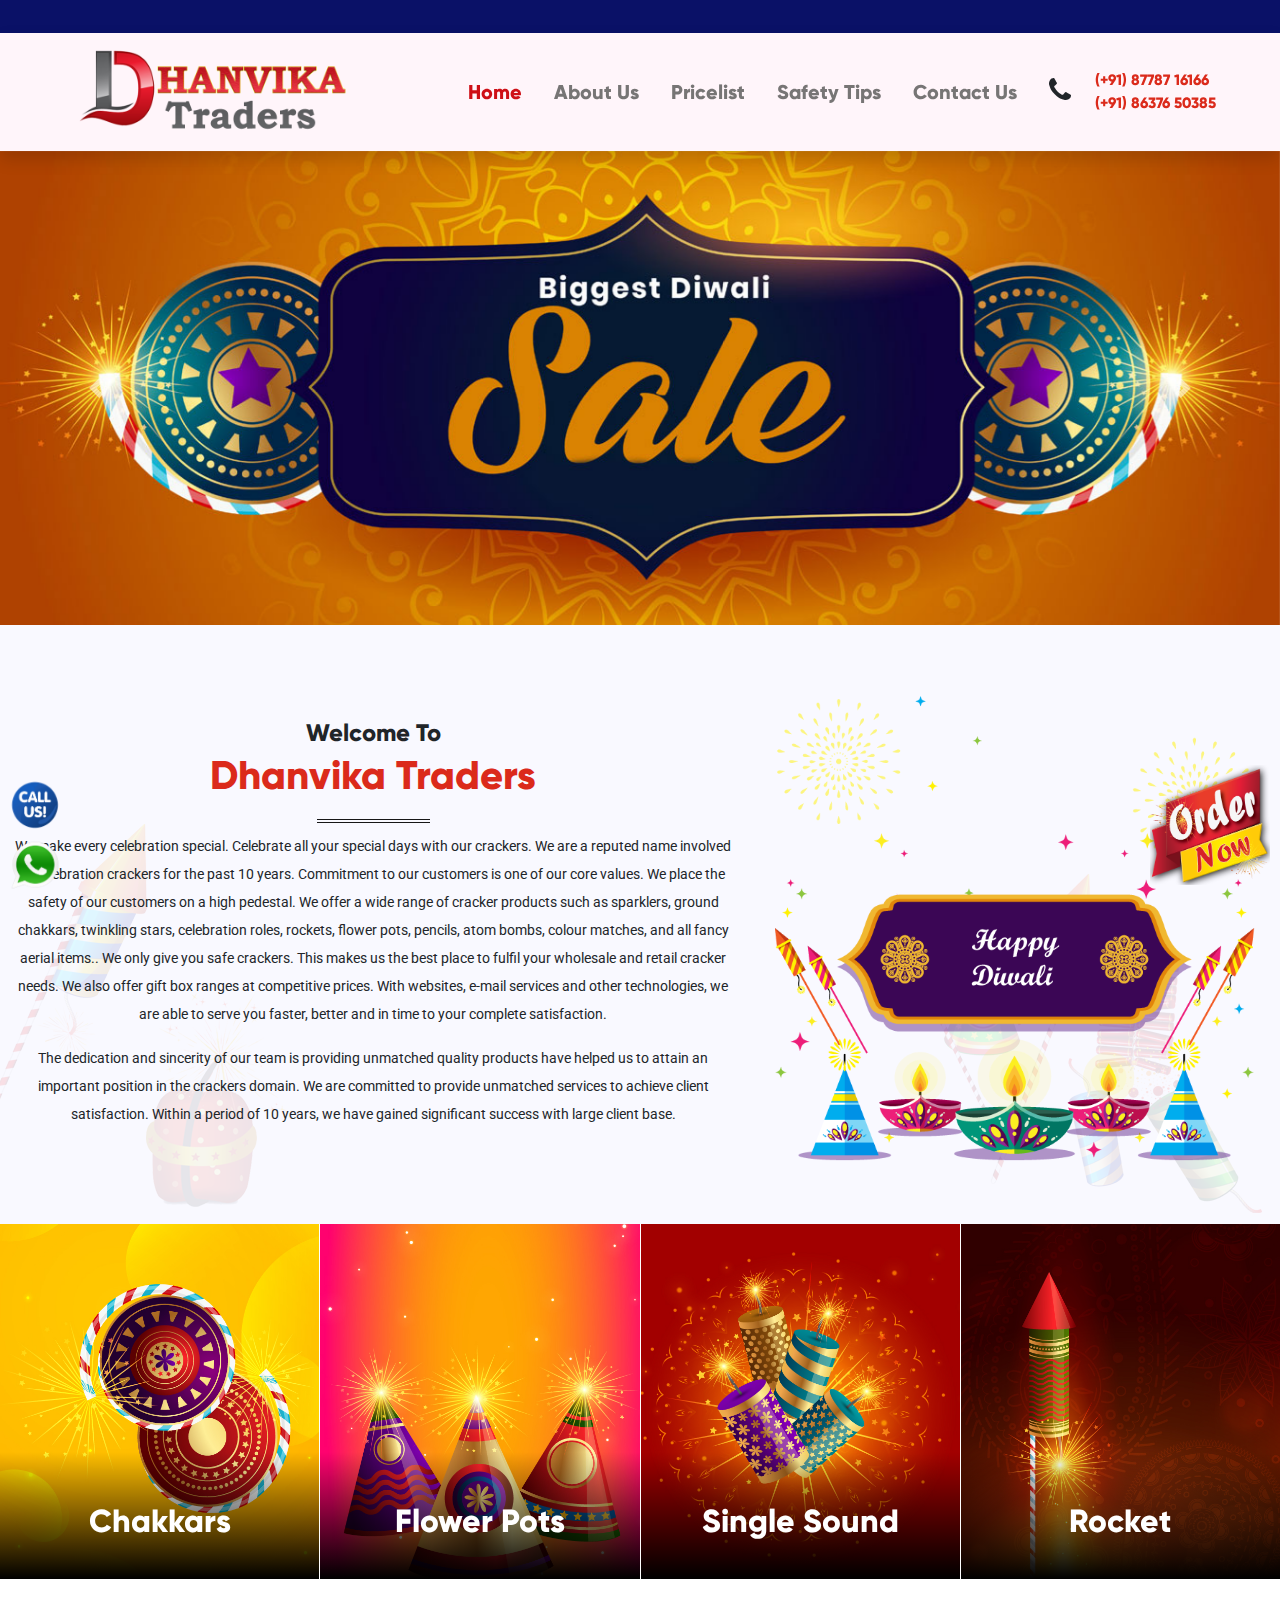
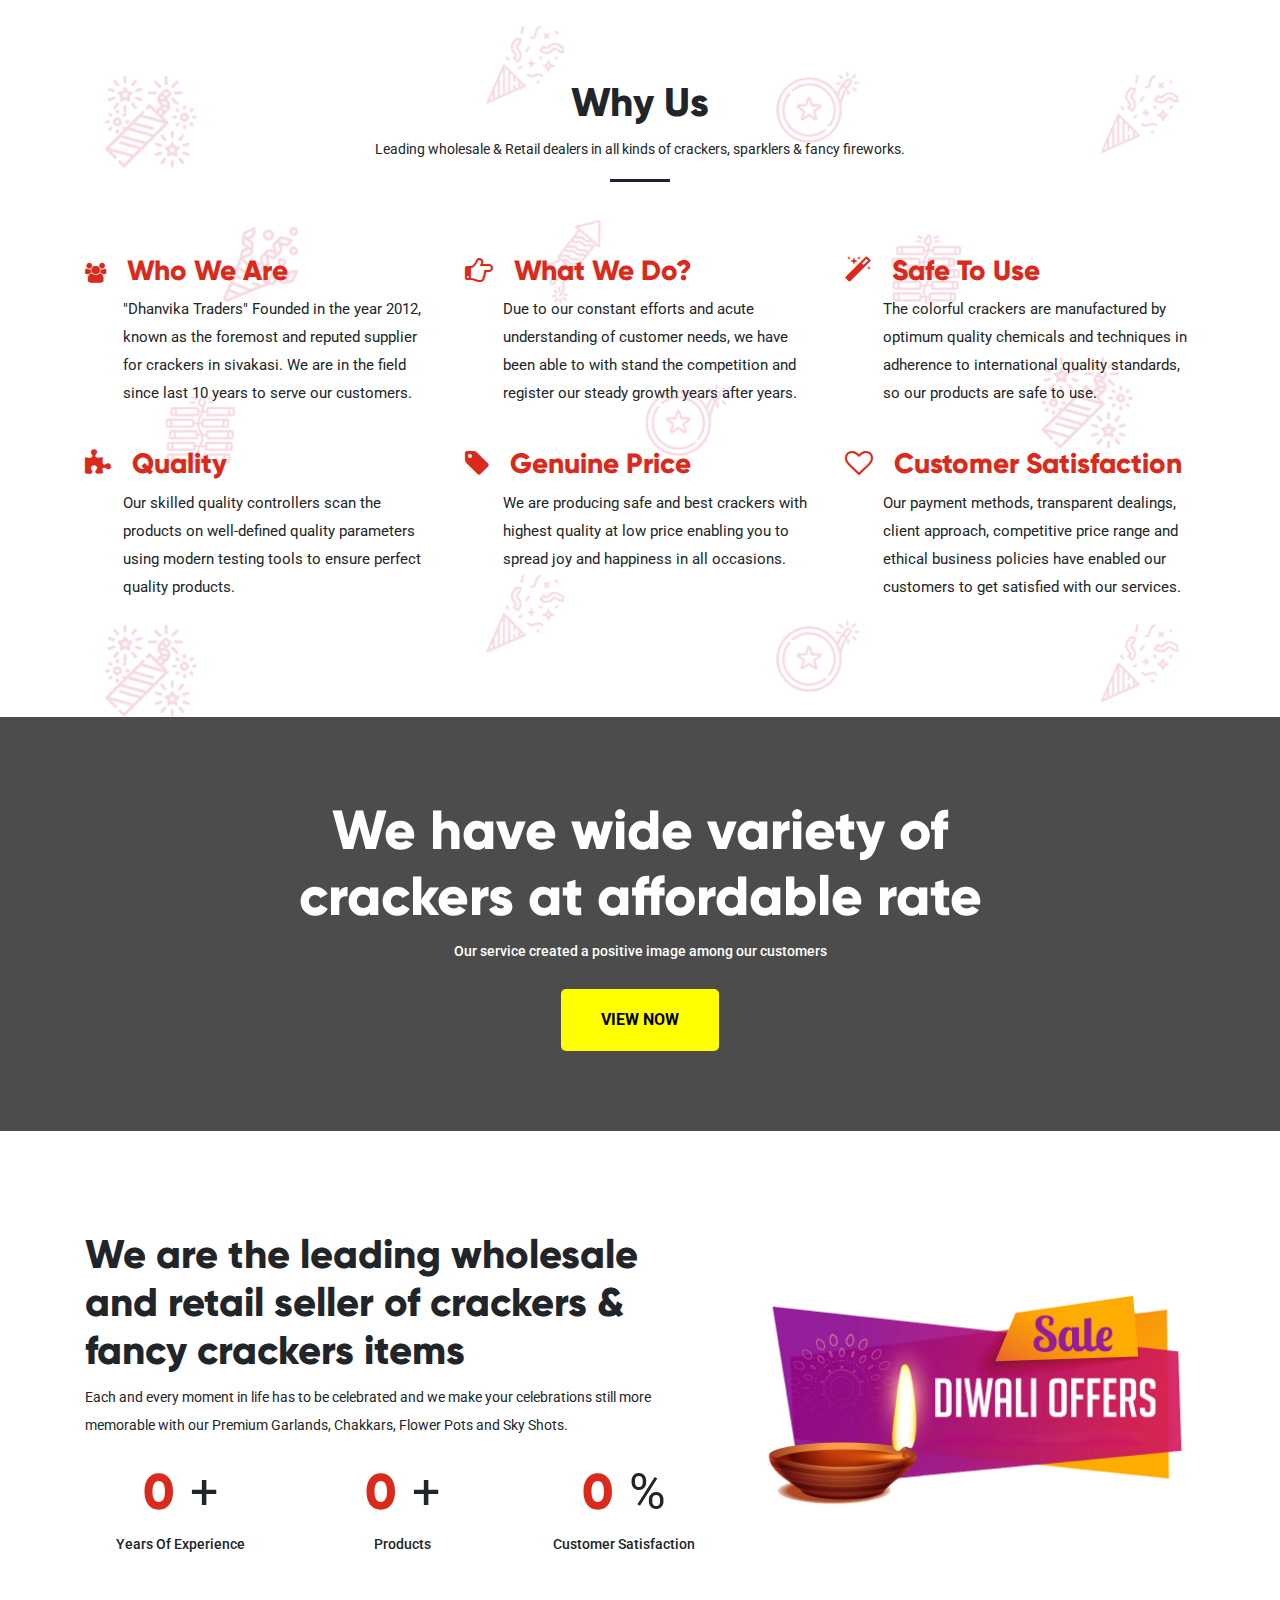
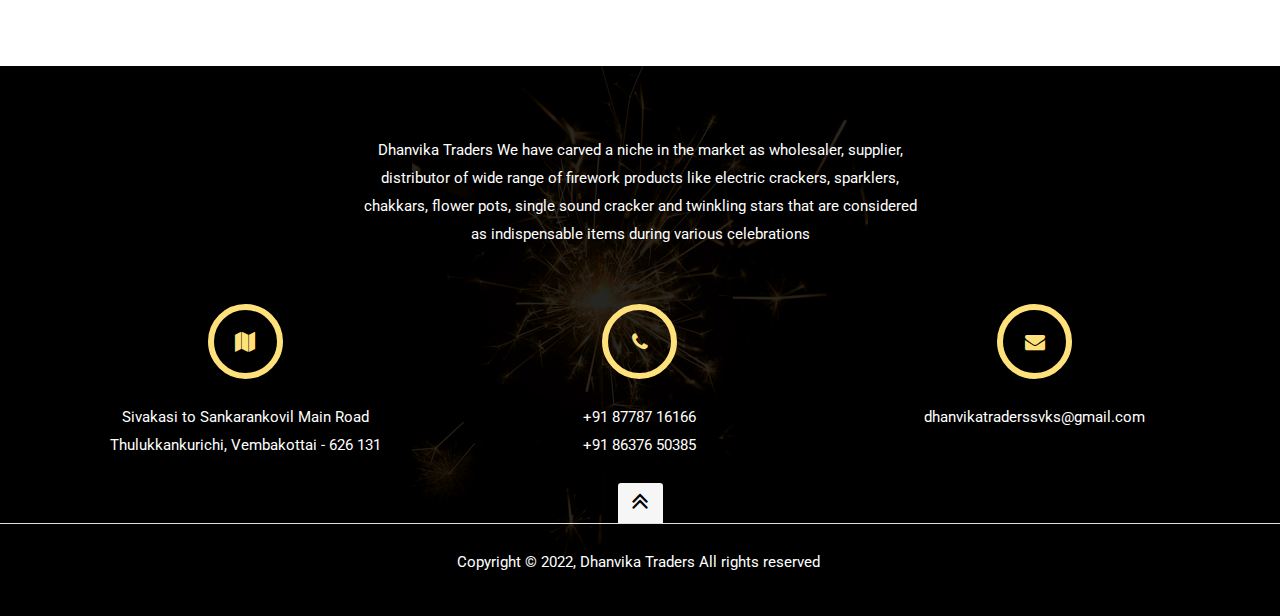
<file: index.html>
<!DOCTYPE html>
<html lang="en">
<head itemscope itemtype="http://www.schema.org/website">
	<title>Dhanvika Traders - Sivakasi Online Crackers - Diwlai Crackers Offer - Best Crackers Shop in Sivakasi</title>
	<meta charset="UTF-8">
	<meta name="viewport" content="width=device-width, initial-scale=1">
	<meta property="og:title" content="Dhanvika Traders">
	<meta property="og:type" content="website">	
	<meta property="og:url" content="https://.com">
	<meta property="og:image" content="https://.com/images/android-icon-192x192.png">
	<meta property="og:site_name" content="Dhanvika Traders">
	<meta name="keywords" content="Dhanvika Traders, sivakasi online crackers, diwali crackers offer, best crackers shop in sivakasi">
	<meta property="og:description" name="description" content="Crackers are available in different specifications as per the requirements of the clients.">
	<meta name="robots" content="all">
	<meta name="revisit-after" content="10 Days">
	<meta name="copyright" content="Dhanvika Traders">
	<meta name="language" content="English">
	<meta name="distribution" content="Global">
	<meta name="msapplication-TileImage" content="images/ms-icon-144x144.png">
  	<link rel="icon" type="image/png" sizes="96x96" href="images/favicon-96x96.png">
  	<link rel="apple-touch-icon" sizes="72x72" href="images/apple-icon-72x72.png">
  	<link rel="icon" sizes="192x192"  href="images/android-icon-192x192.png">
	<link rel="stylesheet" href="css/font-awesome.min.css">
	<link rel="stylesheet" href="css/style.css">
	<link rel="stylesheet" href="css/animate.css">
	<link rel="stylesheet" href="css/bootstrap.min.css">
	<link rel="stylesheet" href="css/owl.carousel.min.css">
	<link rel="stylesheet" href="css/owl.theme.default.min.css">
	<script src="js/jquery.min.js"></script>
	<script src="js/bootstrap.min.js"></script>
	<script src="js/owl.carousel.min.js"></script>
	<script src="js/wow.js"></script>
</head>
<body itemscope itemtype="http://schema.org/WebPage" id="index">
<div class="bgtopcolor">
	<div class="container-fluid">
        <div class="row">
            <div class="col-lg-12 py-1">
                <div class="marquee L roboto text-white">
                    Diwali sale is open now. Please buy early to get best discounts &amp; Offers Happy Diwali....!!!!  
					&nbsp; <i class="fa fa-whatsapp text-white"></i>&nbsp; +91 87787 16166
					&nbsp; <i class="fa fa-mobile text-white"></i>&nbsp; +91 86376 50385
				</div>
            </div>
        </div>
    </div>
</div>  
<!--navigation-->
<nav class="navbar navbar-expand-lg navbar-light navbg shadow sticky-top">
	<div class="container-fluid px-lg-5">
		<a href="index.html"> 
			<img src="images/dhanvikalogo.png" class="img-fluid logo" alt="Dhanvika Traders" title="Dhanvika Traders">
		</a>
		<button type="button" class="navbar-toggler" data-toggle="collapse" data-target="#myNavbar" id="togals">
			<span class="fa fa-bars text-white"> Menu </span>
		</button>
		<div id="myNavbar" class="collapse navbar-collapse navfont">
			<ul class="navbar-nav ml-auto text-center pl-lg-5">
				<li class="nav-item px-2 active">
					<a class="nav-link" href="index.html">Home</a>
				</li>
				<li class="nav-item px-2 ">
					<a class="nav-link" href="about.html">About Us</a>
				</li>
				<li class="nav-item px-2 ">
					<a class="nav-link" href="products.html">Pricelist</a>
				</li>
				<li class="nav-item px-2 ">
					<a class="nav-link" href="safetytips.html">Safety Tips</a>
				</li>
				<li class="nav-item px-2 ">
					<a class="nav-link" href="contact.html">Contact Us</a>
				</li>
			</ul>
		</div> 
		<div class="d-none d-lg-block pl-3">
			<div class="d-flex align-items-center">
				<div class="icos pr-4">
					<i class="fa fa-phone icnclr heading3"></i>
				</div>
				<div class="icon-info clr-red">
					<div class="smallfnt carter">(+91) 87787 16166</div>
					<div class="smallfnt carter">(+91) 86376 50385</div>
				</div>
			</div>
		</div>
	</div>	
</nav>
<!--navigation end--> 
<!--Carousel-->
<div id="myCarousel" class="carousel slide" data-ride="carousel">
	<div class="carousel-inner">
		<div class="carousel-item  active">
			<img src="images/banner1.jpg" class="img-fluid w-100 d-block" alt="Dhanvika Traders" title="Dhanvika Traders">
		</div>
	<a class="carousel-control-prev" href="#myCarousel" role="button" data-slide="prev">
		<span class="carousel-control-prev-icon" aria-hidden="true"></span>
		<span class="sr-only">Previous</span>
	</a>
	<a class="carousel-control-next" href="#myCarousel" role="button" data-slide="next">
		<span class="carousel-control-next-icon" aria-hidden="true"></span>
		<span class="sr-only">Next</span>
	</a>
	</div>
<!--Carousel End-->  
<!--Welcome-->
<div class="welcomebg">
    <div class="container-fluid py-5">
        <div class="row">
            <div class="col-lg-7 col-md-12 col-12 text-center align-self-center">
                <h1 class="carter"><span class="heading4">Welcome To </span> <br> <span class="clr-red headfnt"> Dhanvika Traders</span></h1>
                <img src="images/line.png" class="img-fluid" alt=" Dhanvika Traders" title=" Dhanvika Traders">
                <p class="roboto"> We make every celebration special. Celebrate all your special days with our crackers. We are a reputed name involved in celebration crackers for the past 10 years. Commitment to our customers is one of our core values. We place the safety of our customers on a high pedestal. We offer a wide range of cracker products such as sparklers, ground chakkars, twinkling stars, celebration roles, rockets, flower pots, pencils, atom bombs, colour matches, and all fancy aerial items.. We only give you safe crackers. This makes us the best place to fulfil your wholesale and retail cracker needs. We also offer gift box ranges at competitive prices. With websites, e-mail services and other technologies, we are able to serve you faster, better and in time to your complete satisfaction.</p>
                <p class="roboto">The dedication and sincerity of our team is providing unmatched quality products have helped us to attain an important position in the crackers domain. We are committed to provide unmatched services to achieve client satisfaction. 
                    Within a period of 10 years, we have gained significant success with large client base. </p>	
            </div>
            <div class="col-lg-5 align-self-center">
                <img src="images/homecenter.png" class="img-fluid mx-auto d-block" alt="Dhanvika Traders" title="Dhanvika Traders">
            </div>
        </div>
    </div>
</div>
<!--Welcome End-->
<div class="container-fluid">
	<div class="row">
		<div class="col-lg-12 col-md-12 categories_grid fullpad">
			<div id="owl-demo1" class="owl-carousel owl-theme">
				<div class="item">
					<a href="products.html">
						<img src="images/chakkar.jpg" class="fullimg" alt="Chakkars" title="Chakkars">
						<div class="wrapper">
							<h2 class="carter text-center">Chakkars</h2>
							<p class="roboto text-center">Dhanvika Traders</p>
						</div>
					</a>
				</div>
				<div class="item">
					<a href="products.html">
						<img src="images/flowerpot.jpg" class="fullimg" alt="Flower Pots" title="Flower Pots">
						<div class="wrapper">
							<h2 class="carter text-center">Flower Pots</h2>
							<p class="roboto text-center">Dhanvika Traders</p>
						</div>
					</a>
				</div>
				<div class="item">
					<a href="products.html">
						<img src="images/singlesound.jpg" class="fullimg" alt="Single Sound" title="Single Sound">
						<div class="wrapper">
							<h2 class="carter text-center">Single Sound</h2>
							<p class="roboto text-center">Dhanvika Traders</p>
						</div>
					</a>
				</div>
				<div class="item">
					<a href="products.html">
						<img src="images/rocket.jpg" class="fullimg" alt="Rocket" title="Rocket">
						<div class="wrapper">
							<h2 class="carter text-center">Rocket</h2>
							<p class="roboto text-center">Dhanvika Traders</p>
						</div>
					</a>
				</div>
                <div class="item">
					<a href="products.html">
						<img src="images/sparklers.jpg" class="fullimg" alt="Sparklers" title="Sparklers">
						<div class="wrapper">
							<h2 class="carter text-center">Sparklers</h2>
							<p class="roboto text-center">Dhanvika Traders</p>
						</div>
					</a>
				</div>
				<div class="item">
					<a href="products.html">
						<img src="images/skyshots.jpg" class="fullimg" alt="Skyshots" title="Skyshots">
						<div class="wrapper">
							<h2 class="carter text-center">Skyshots</h2>
							<p class="roboto text-center">Dhanvika Traders</p>
						</div>
					</a>
				</div>
			</div>
		</div>
	</div>
</div>
<div class="whyus">
	<div class="container pad">
		<div class="row">
			<div class="col-lg-12 col-md-12 text-center">
			    <h1 class="carter headfnt">Why Us</h1>
			    <p class="roboto">Leading wholesale &amp; Retail dealers in all kinds of crackers, sparklers &amp; fancy fireworks.</p>
			    <div class="section-title-divider"></div>
			</div>
		</div>
		<div class="row mt-5">
			<div class="col-lg-4 col-md-4 col-12 pt-4">
				<h3 class="carter clr-red"><i class="fa fa-users sideicn"></i> &nbsp; Who We Are</h3>
				<p class="roboto sidepad smallfnt">"Dhanvika Traders" Founded in the year 2012, known as the foremost and reputed supplier for crackers in sivakasi. We are in the field since last 10 years to serve our customers.</p>
			</div>
			<div class="col-lg-4 col-md-4 col-12 pt-4">
				<h3 class="carter clr-red"><i class="fa fa-hand-o-right"></i> &nbsp; What We Do?</h3>
				<p class="roboto sidepad smallfnt">Due to our constant efforts and acute understanding of customer needs, we have been able to with stand the competition and register our steady growth years after years.</p>
			</div>
			<div class="col-lg-4 col-md-4 col-12 pt-4">
				<h3 class="carter clr-red"><i class="fa fa-magic parlaxclr"></i> &nbsp; Safe To Use</h3>
				<p class="roboto sidepad smallfnt">The colorful crackers are manufactured by optimum quality chemicals and techniques in adherence to international quality standards, so our products are safe to use.</p>
			</div>
			<div class="col-lg-4 col-md-4 col-12 pt-4">
				<h3 class="carter clr-red"><i class="fa fa-puzzle-piece parlaxclr"></i> &nbsp; Quality</h3>
				<p class="roboto sidepad smallfnt">Our skilled quality controllers scan the products on well-defined quality parameters using modern testing tools to ensure perfect quality products.</p>
			</div>
			<div class="col-lg-4 col-md-4 col-12 pt-4">
				<h3 class="carter clr-red"><i class="fa fa-tag parlaxclr"></i> &nbsp; Genuine Price</h3>
				<p class="roboto sidepad smallfnt">We are producing safe and best crackers with highest quality at low price enabling you to spread joy and happiness in all occasions. </p>
			</div>
			<div class="col-lg-4 col-md-4 col-12 pt-4">
				<h3 class="carter clr-red"><i class="fa fa-heart-o parlaxclr"></i> &nbsp; Customer Satisfaction</h3>
				<p class="roboto sidepad smallfnt">Our payment methods, transparent dealings, client approach, competitive price range and ethical business policies have enabled our customers to get satisfied with our services.</p>
			</div>
		</div>
	</div>
</div>
<div class="parallax">
	<div class="container">
		<div class="row">
			<div class="col-lg-2"></div>
			<div class="col-lg-8 col-md-12 parallaxpad text-center">
				<h1 class="text-white carter headfnt1 txtshdw">We have wide variety of crackers at affordable rate</h1>
				<h2 class="text-white roboto pb-3 heading4">Our service created a positive image among our customers</h2>
				<a href="products.html" class="btn1">View Now</a>
			</div>
			<div class="col-lg-2"></div>
		</div>
	</div>
</div>
<div class="container pad">
  	<div class="row">
    	<div class="col-lg-7 col-md-12 col-12 align-self-center">
        	<h1 class="carter section-heading">We are the leading wholesale and retail seller of crackers &amp; fancy crackers items</h1>
        	<p class="roboto">Each and every moment in life has to be celebrated and we make your celebrations still more memorable with our Premium Garlands,
           		Chakkars, Flower Pots and Sky Shots.</p>
        	<div class="row">
            	<div class="col-lg-4 col-md-4 col-12 text-center">
               		<ul id="counter" class="fullpad">
                  		<li>
                    		<span class="count percent bannerhead carter clr-red" data-count="10">
                   				 0 
                    		</span>
                    		<span class="bannerhead">+</span>
                  		</li>
                  		<h6 class="roboto">Years Of Experience</h6>
                	</ul>    
            	</div>
				<div class="col-lg-4 col-md-4 col-12 text-center">
					<ul id="counter" class="fullpad">
						<li>
							<span class="count percent bannerhead carter clr-red" data-count="200">
							0 
							</span>
							<span class="bannerhead">+</span>
						</li>
						<h6 class="roboto">Products</h6>
					</ul>    
				</div>
				<div class="col-lg-4 col-md-4 col-12 text-center">
					<ul id="counter" class="fullpad">
						<li>
							<span class="count percent bannerhead carter clr-red" data-count="100">
							0 
							</span>
							<span class="bannerhead">%</span>
						</li>
						<h6 class="roboto">Customer Satisfaction</h6>
					</ul>    
				</div>
        	</div>   
    	</div>
    	<div class="col-lg-5 col-md-12 col-12 d-none d-lg-block align-self-center">
      		<img src="images/price.png" class="img-fluid mx-auto d-block" alt="Dhanvika Traders" title="Dhanvika Traders"> 
    	</div>
  	</div>
</div>
<!--Footer-->
<div class="footpad footbg">
	<div class="container-fluid">
		<div class="row px-lg-5 pb-lg-4">
			<div class="col-lg-3"></div>
			<div class="col-lg-6 col-md-12 text-center pb-3">
				<p class="roboto smallfnt text-white"> Dhanvika Traders We have carved a niche in the market as wholesaler, supplier, distributor of wide range of firework products like electric crackers, sparklers, chakkars, flower pots, single sound cracker and twinkling stars that are considered as indispensable items during various celebrations</p>
			</div>
			<div class="col-lg-3"></div>
			<div class="col-lg-4 col-md-4 col-12 text-center pt-4">
				<div class="boxicon">
					<i class="fa fa-map"></i>
				</div>
				<p class="roboto pt-4 smallfnt text-white">Sivakasi to Sankarankovil Main Road Thulukkankurichi, Vembakottai - 626 131</p>
			</div>
			<div class="col-lg-4 col-md-4 col-12 text-center pt-4">
				<div class="boxicon">
					<i class="fa fa-phone"></i>
				</div>
				<div class="roboto pt-4 smallfnt text-white">+91 87787 16166</div>
				<div class="roboto smallfnt text-white">+91 86376 50385</div>
			</div>
			<div class="col-lg-4 col-md-4 col-12 text-center pt-4">
				<div class="boxicon">
					<i class="fa fa-envelope"></i>
				</div>
				<div class="roboto smallfnt text-white pt-4">dhanvikatraderssvks@gmail.com</div>
			</div>
		</div>
		<div class="row pt-lg-4">
			<div class="col-lg-12 text-center mt-lg-0 mt-5">
				<a href="#index">
					<div class="back-to-top">
						<i class="fa fa-angle-double-up"></i>
					</div>
				</a>
            </div>
			<div class="col-md-12 text-center border-top fullpad pt-4">
                <ul class="fullpad">
					<li class="roboto text-white smallfnt">Copyright &copy; 2022, Dhanvika Traders <span class="wrdbrk">All rights reserved </span> </li>
				</ul>
			</div>
		</div>
	</div>
</div>
<!--Footer End--><div class="fixed point w0">
	<a href="https://api.whatsapp.com/send?phone=918778716166">
		<img src="images/whatsappicon.png" class="priceicn1 float-left" alt="Dhanvika Traders" title="Dhanvika Traders">
	</a>
</div>
<div class="fixed point1 w0 d-none d-lg-block">
	<span class="time-of-year">
		<img src="images/callicon.png" class="priceicn1 float-left" alt="Dhanvika Traders" title="Dhanvika Traders">
		<div class="tooltip text-white carter text-center"> For More Details Call <br> 
			<i class="fa fa-phone"></i> +91 86376 50385
		</div>
	</span>
</div>
<div class="fixed point1 w0 d-lg-none">
	 <a href="tel:+918637650385">
		<img src="images/callicon.png" class="priceicn1 float-left" alt="Dhanvika Traders" title="Dhanvika Traders">
	</a>
</div>
<div class="fixed point2">
	<a href="products.html" class="blink">
		<img src="images/quickpurchase.png" class="priceicn2 float-right" alt="Dhanvika Traders" title="Dhanvika Traders">
	</a>
</div>
<script src="js/marquee.js"></script>  
<script>
$('.L').marquee({
	duration: 15000,
	gap: 150,
	delayBeforeStart: 0,
	direction: 'left',
	duplicated: false,
	pauseOnHover: true
});
</script>
<script>
  var counted = 0;
	$(window).scroll(function() {
	var oTop = $('#counter').offset().top - window.innerHeight;
	if (counted == 0 && $(window).scrollTop() > oTop) {
    $('.count').each(function() {
      var $this = $(this),
        countTo = $this.attr('data-count');
      $({
        countNum: $this.text()
      }).animate({
          countNum: countTo
        },
        {
          duration: 2000,
          easing: 'swing',
          step: function() {
            $this.text(Math.floor(this.countNum));
        },
        complete: function() {
            $this.text(this.countNum);
          }
        });
    });
    counted = 1;
  }
});
</script>
<script>
$(document).ready(function(){
  var owl = $("#owl-demo1");
  owl.owlCarousel({
    loop:true,
    margin:1,
    nav:true,
	autoplay:true,
    autoplayTimeout:3000,
    autoplayHoverPause:true,
    responsive:{
        0:{
            items:1
        },
		500:{
            items:2
        },
        768:{
            items:2
        },
        1000:{
            items:4
        }
    }
    });
});
</script>
<script>
    new WOW().init();
</script>  
</body>
</html>
</file>
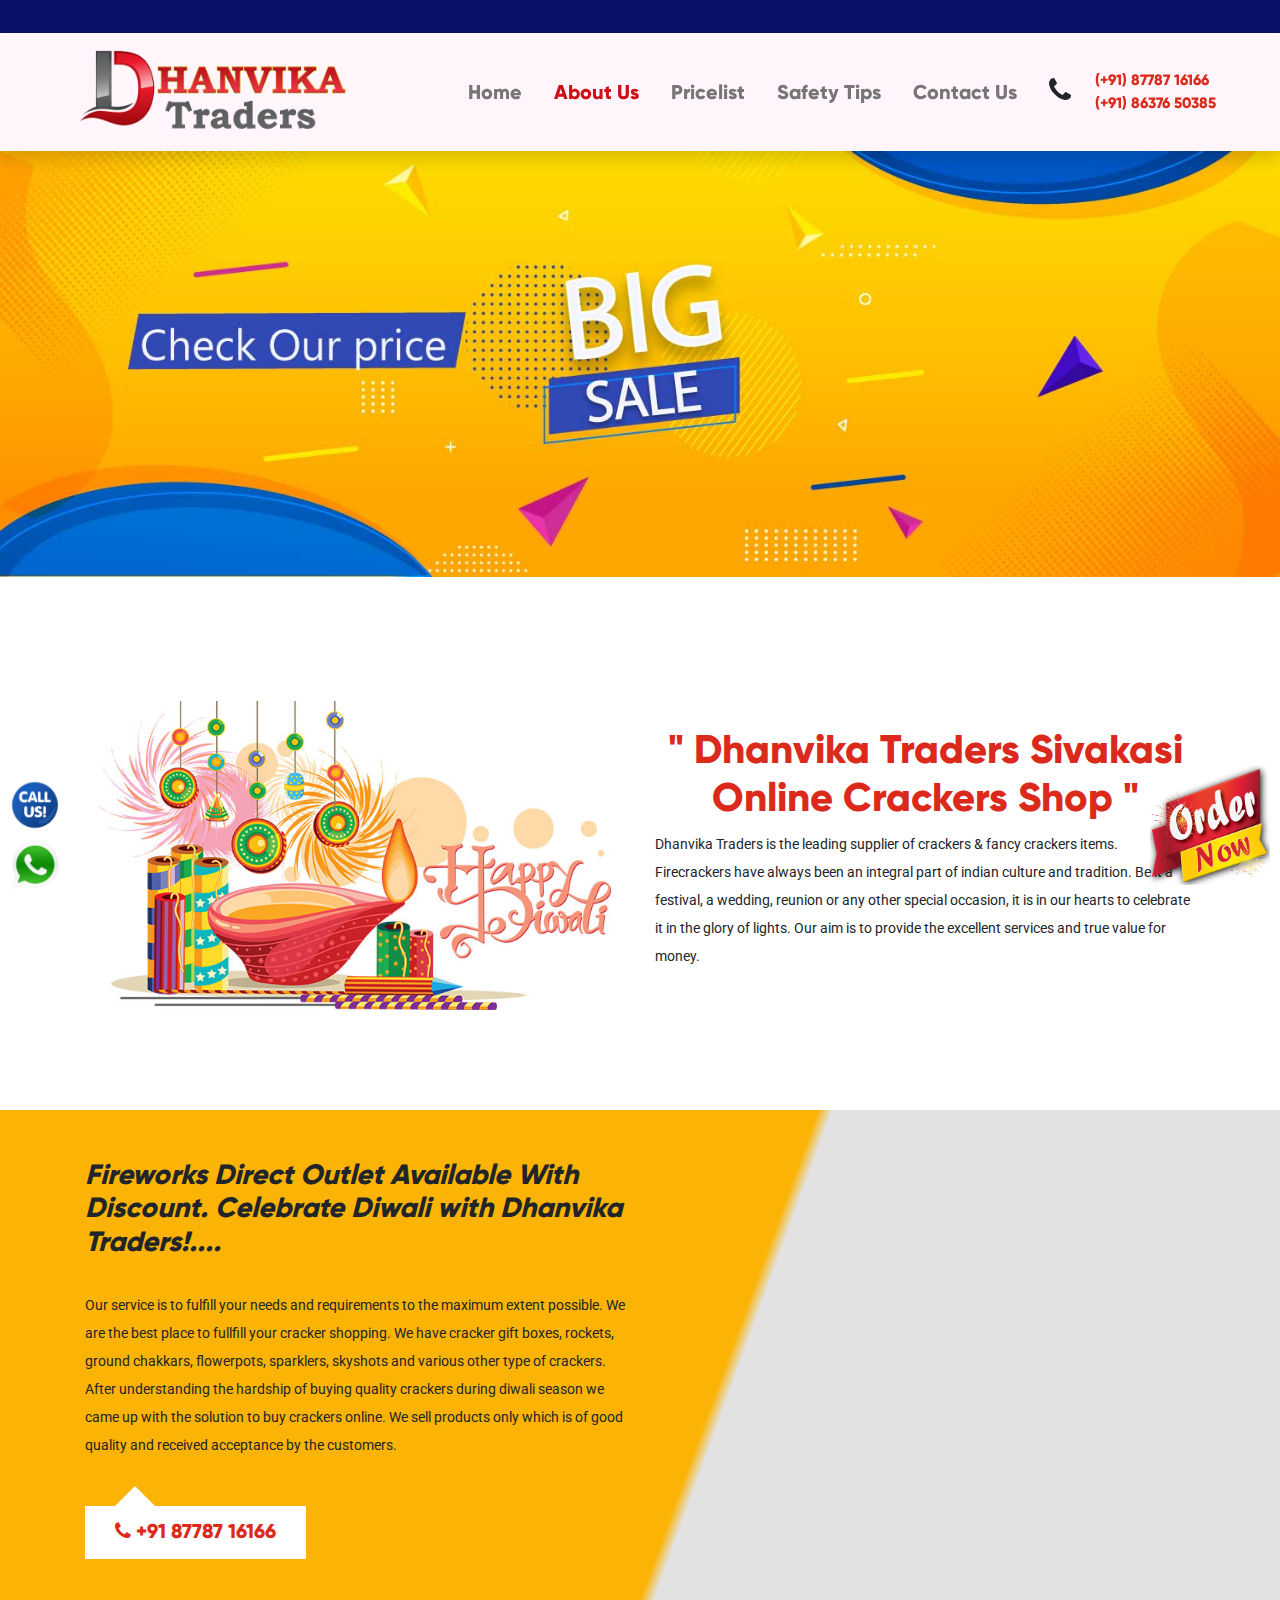
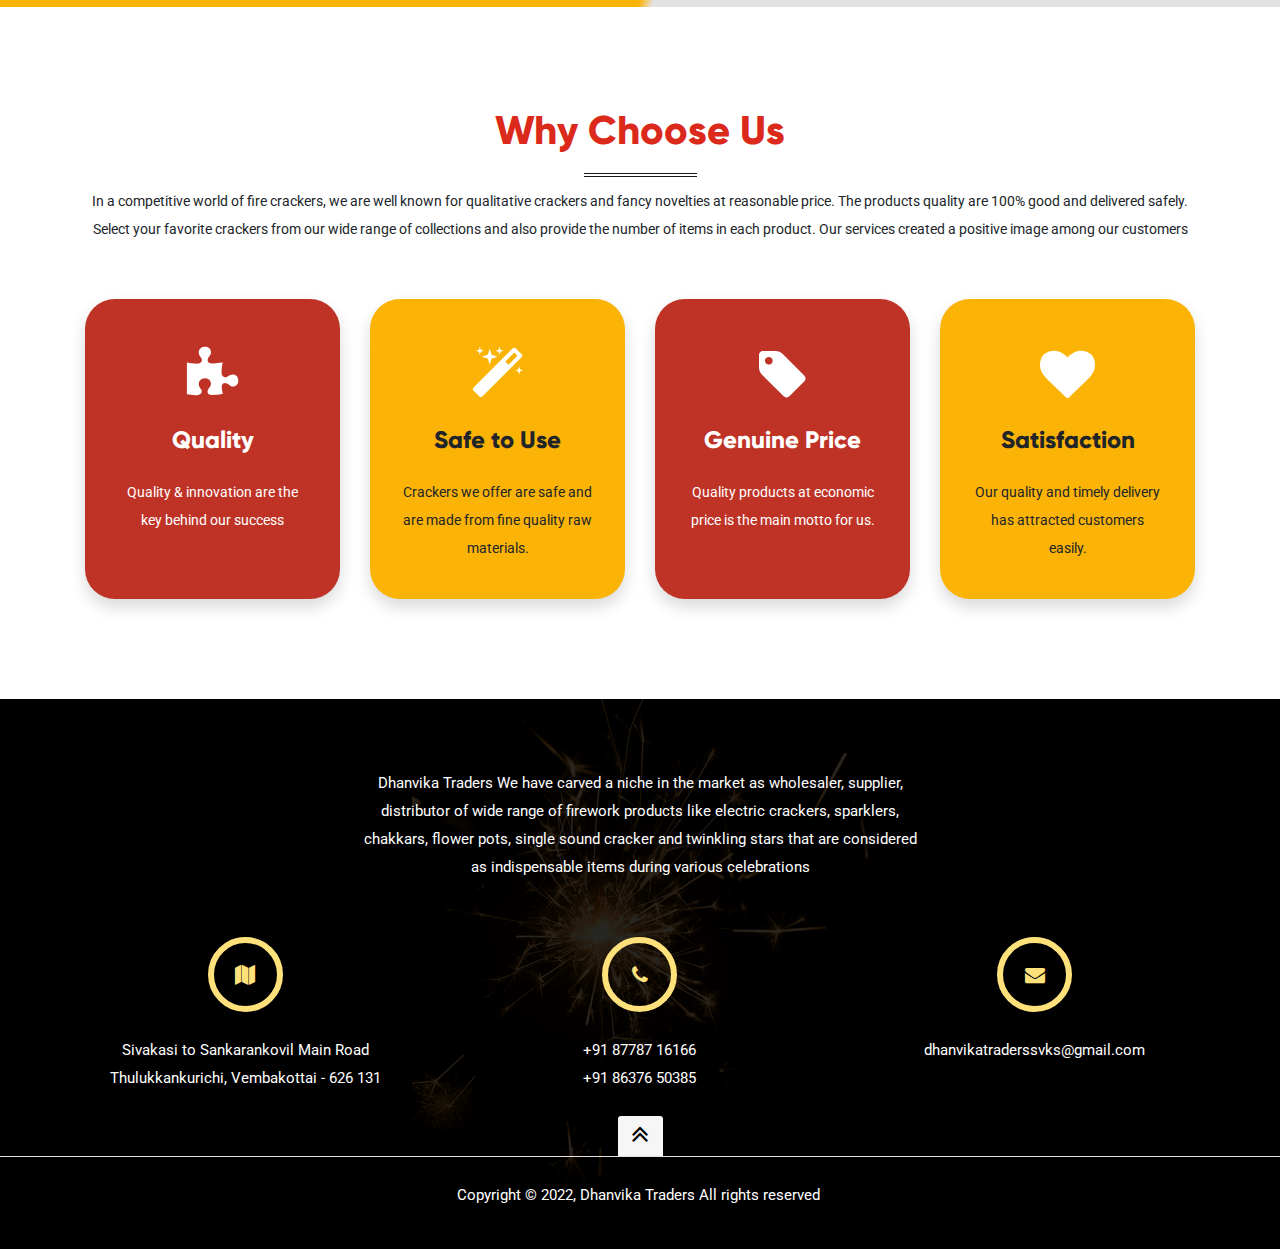
<file: about.html>
<!DOCTYPE html>
<html lang="en">
<head itemscope itemtype="http://www.schema.org/website">
  <title>Dhanvika Traders - Sivakasi Online Crackers - Diwlai Crackers Offer - Best Crackers Shop in Sivakasi</title>
  <meta charset="UTF-8">
  <meta name="viewport" content="width=device-width, initial-scale=1">
  <meta property="og:title" content="Dhanvika Traders">
  <meta property="og:type" content="website">	
  <meta property="og:url" content="https://.com">
  <meta property="og:image" content="https://.com/images/android-icon-192x192.png">
  <meta property="og:site_name" content="Dhanvika Traders">
  <meta name="keywords" content="Dhanvika Traders, sivakasi online crackers, diwali crackers offer, best crackers shop in sivakasi">
  <meta property="og:description" name="description" content="Crackers are available in different specifications as per the requirements of the clients.">
  <meta name="robots" content="all">
  <meta name="revisit-after" content="10 Days">
  <meta name="copyright" content="Dhanvika Traders">
  <meta name="language" content="English">
  <meta name="distribution" content="Global">
  <meta name="msapplication-TileImage" content="images/ms-icon-144x144.png">
  	<link rel="icon" type="image/png" sizes="96x96" href="images/favicon-96x96.png">
  	<link rel="apple-touch-icon" sizes="72x72" href="images/apple-icon-72x72.png">
  	<link rel="icon" sizes="192x192"  href="images/android-icon-192x192.png">
  <link rel="stylesheet" href="css/font-awesome.min.css">
  <link rel="stylesheet" href="css/style.css">
  <link rel="stylesheet" href="css/animate.css">
  <link rel="stylesheet" href="css/bootstrap.min.css">
  <script src="js/jquery.min.js"></script>
  <script src="js/bootstrap.min.js"></script>
  <script src="js/wow.js"></script>
</head>
<body itemscope itemtype="http://schema.org/WebPage" id="index">
<div class="bgtopcolor">
	<div class="container-fluid">
        <div class="row">
            <div class="col-lg-12 py-1">
                <div class="marquee L roboto text-white">
                    Diwali sale is open now. Please buy early to get best discounts &amp; Offers Happy Diwali....!!!!  
					&nbsp; <i class="fa fa-whatsapp text-white"></i>&nbsp; +91 87787 16166
					&nbsp; <i class="fa fa-mobile text-white"></i>&nbsp; +91 86376 50385
				</div>
            </div>
        </div>
    </div>
</div> 
<!--navigation-->
<nav class="navbar navbar-expand-lg navbar-light navbg shadow sticky-top">
	<div class="container-fluid px-lg-5">
		<a href="index.html"> 
			<img src="images/dhanvikalogo.png" class="img-fluid logo" alt="Dhanvika Traders" title="Dhanvika Traders">
		</a>
		<button type="button" class="navbar-toggler" data-toggle="collapse" data-target="#myNavbar" id="togals">
			<span class="fa fa-bars text-white"> Menu </span>
		</button>
		<div id="myNavbar" class="collapse navbar-collapse navfont">
			<ul class="navbar-nav ml-auto text-center pl-lg-5">
				<li class="nav-item px-2">
					<a class="nav-link" href="index.html">Home</a>
				</li>
				<li class="nav-item px-2 active">
					<a class="nav-link" href="about.html">About Us</a>
				</li>
				<li class="nav-item px-2 ">
					<a class="nav-link" href="products.html">Pricelist</a>
				</li>
				<li class="nav-item px-2 ">
					<a class="nav-link" href="safetytips.html">Safety Tips</a>
				</li>
				<li class="nav-item px-2 ">
					<a class="nav-link" href="contact.html">Contact Us</a>
				</li>
			</ul>
		</div> 
		<div class="d-none d-lg-block pl-3">
			<div class="d-flex align-items-center">
				<div class="icos pr-4">
					<i class="fa fa-phone icnclr heading3"></i>
				</div>
				<div class="icon-info clr-red">
					<div class="smallfnt carter">(+91) 87787 16166</div>
					<div class="smallfnt carter">(+91) 86376 50385</div>
				</div>
			</div>
		</div>
	</div>	
</nav>
<!--navigation end--> 
<img src="images/about.jpg" class="img-fluid w-100 d-block" alt="Dhanvika Traders" title="Dhanvika Traders">
<div class="container pad">
    <div class="row">
        <div class="col-lg-6 col-md-6 col-12 text-center align-self-center pt-4">
            <img src="images/sivakasicrackers.jpg" class="img-fluid abtlogo" alt="Dhanvika Traders" title="Wholesale Crackers Shop in Sivakasi">
        </div>
        <div class="col-lg-6 col-md-6 col-12 pt-4 align-self-center">
           <h1 class="carter clr-red text-center">" Dhanvika Traders Sivakasi Online Crackers Shop "</h1>
			<p class="roboto">Dhanvika Traders is the leading supplier of crackers &amp; fancy crackers items. Firecrackers have always been an integral part of indian culture and 
               tradition. Be it a festival, a wedding, reunion or any other special occasion, it is in our hearts to celebrate it in the glory of lights. Our aim is to provide the excellent 
               services and true value for money. </p>
        </div>
    </div>
</div>
<div class="parallax1 bg-overlay">
	<div class="container py-5">
		<div class="row">
			<div class="col-lg-6 col-md-6 col-12">
				<div class="box-bg box-left">
					<h1 class="carter heading3 pb-lg-4"><i>Fireworks Direct Outlet Available With Discount. Celebrate Diwali with Dhanvika Traders!....</i></h1>
					<p class="roboto pb-3">Our service is to fulfill your needs and requirements to the maximum extent possible. We are the best place to fullfill your cracker shopping.
                        We have cracker gift boxes, rockets, ground chakkars, flowerpots, sparklers, skyshots and various other type of crackers. After understanding the hardship of buying quality crackers during diwali season 
                        we came up with the solution to buy crackers online. We sell products only which is of good quality and received acceptance by the customers. </p>
					<div class="toll-free-cta">
                        <a href="tel:+918778716166" class="clr-red heading5 carter"><i class="fa fa-phone clr pb-2"></i> +91 87787 16166</a>
                    </div>
				</div>
			</div>
			<div class="col-lg-6 col-md-12"></div>
		</div>
	</div>
</div>
<div class="container pad">
    <div class="row">
        <div class="col-lg-12 col-md-12 col-12 pb-4 text-center">
            <h1 class="carter clr-red">Why Choose Us</h1>
            <img src="images/line.png" class="img-fluid" alt=" Dhanvika Traders" title=" Dhanvika Traders">
            <p class="roboto">In a competitive world of fire crackers, we are well known for qualitative crackers and fancy novelties at reasonable price. The products quality are 100% good and delivered safely. Select your favorite crackers from our wide range of collections and also provide the number of items in each product. Our services created a positive image among our customers</p>
        </div>
        <div class="col-12 col-md-6 col-lg-3 text-center pt-3 padht">
			<div class="card-wrapper card1 shadow">
				<div class="pb-4">
					<i class="fa fa-puzzle-piece cardicn"></i>
				</div>
				<div class="card-box">
					<h3 class="carter pb-3 heading4 text-white">Quality</h3>
					<p class="roboto text-white">Quality &amp; innovation are the key behind our success</p>
				</div>
			</div>
		</div>
		<div class="col-12 col-md-6 col-lg-3 text-center pt-3 padht">
			<div class="card-wrapper card2 shadow">
				<div class="card-img pb-4">
					<i class="fa fa-magic cardicn"></i>
				</div>
				<div class="card-box">
					<h3 class="carter pb-3 heading4">Safe to Use</h3>
					<p class="roboto">Crackers we offer are safe and are made from fine quality raw materials.</p>
				</div>
			</div>
		</div>
		<div class="col-12 col-md-6 col-lg-3 text-center pt-3 padht">
			<div class="card-wrapper card1 shadow">
				<div class="card-img pb-4">
					<i class="fa fa-tag cardicn"></i>
				</div>
				<div class="card-box">
					<h3 class="carter pb-3 heading4 text-white">Genuine Price</h3>
					<p class="roboto text-white">Quality products at economic price is the main motto for us.</p>
				</div>
			</div>
		</div>
		<div class="col-12 col-md-6 col-lg-3 text-center pt-3 padht">
			<div class="card-wrapper card2 shadow">
				<div class="card-img pb-4">
					<i class="fa fa-heart cardicn"></i>
				</div>
				<div class="card-box">
					<h3 class="carter pb-3 heading4">Satisfaction</h3>
					<p class="roboto">Our quality and timely delivery has attracted customers easily.</p>
				</div>
			</div>
		</div>
    </div>
</div>
<!--Footer-->
<div class="footpad footbg">
	<div class="container-fluid">
		<div class="row px-lg-5 pb-lg-4">
			<div class="col-lg-3"></div>
			<div class="col-lg-6 col-md-12 text-center pb-3">
				<p class="roboto smallfnt text-white"> Dhanvika Traders We have carved a niche in the market as wholesaler, supplier, distributor of wide range of firework products like electric crackers, sparklers, chakkars, flower pots, single sound cracker and twinkling stars that are considered as indispensable items during various celebrations</p>
			</div>
			<div class="col-lg-3"></div>
			<div class="col-lg-4 col-md-4 col-12 text-center pt-4">
				<div class="boxicon">
					<i class="fa fa-map"></i>
				</div>
				<p class="roboto pt-4 smallfnt text-white">Sivakasi to Sankarankovil Main Road Thulukkankurichi, Vembakottai - 626 131</p>
			</div>
			<div class="col-lg-4 col-md-4 col-12 text-center pt-4">
				<div class="boxicon">
					<i class="fa fa-phone"></i>
				</div>
				<div class="roboto pt-4 smallfnt text-white">+91 87787 16166</div>
				<div class="roboto smallfnt text-white">+91 86376 50385</div>
			</div>
			<div class="col-lg-4 col-md-4 col-12 text-center pt-4">
				<div class="boxicon">
					<i class="fa fa-envelope"></i>
				</div>
				<div class="roboto smallfnt text-white pt-4">dhanvikatraderssvks@gmail.com</div>
			</div>
		</div>
		<div class="row pt-lg-4">
			<div class="col-lg-12 text-center mt-lg-0 mt-5">
				<a href="#index">
					<div class="back-to-top">
						<i class="fa fa-angle-double-up"></i>
					</div>
				</a>
            </div>
			<div class="col-md-12 text-center border-top fullpad pt-4">
                <ul class="fullpad">
					<li class="roboto text-white smallfnt">Copyright &copy; 2022, Dhanvika Traders <span class="wrdbrk">All rights reserved </span> </li>
				</ul>
			</div>
		</div>
	</div>
</div>
<!--Footer End--><div class="fixed point w0">
	<a href="https://api.whatsapp.com/send?phone=918778716166">
		<img src="images/whatsappicon.png" class="priceicn1 float-left" alt="Dhanvika Traders" title="Dhanvika Traders">
	</a>
</div>
<div class="fixed point1 w0 d-none d-lg-block">
	<span class="time-of-year">
		<img src="images/callicon.png" class="priceicn1 float-left" alt="Dhanvika Traders" title="Dhanvika Traders">
		<div class="tooltip text-white carter text-center"> For More Details Call <br> 
			<i class="fa fa-phone"></i> +91 86376 50385
		</div>
	</span>
</div>
<div class="fixed point1 w0 d-lg-none">
	 <a href="tel:+918637650385">
		<img src="images/callicon.png" class="priceicn1 float-left" alt="Dhanvika Traders" title="Dhanvika Traders">
	</a>
</div>
<div class="fixed point2">
	<a href="products.html" class="blink">
		<img src="images/quickpurchase.png" class="priceicn2 float-right" alt="Dhanvika Traders" title="Dhanvika Traders">
	</a>
</div>
<script src="js/marquee.js"></script>  
<script>
$('.L').marquee({
	duration: 15000,
	gap: 150,
	delayBeforeStart: 0,
	direction: 'left',
	duplicated: false,
	pauseOnHover: true
});
</script>
<script>
    new WOW().init();
</script>
</body>
</html>
</file>
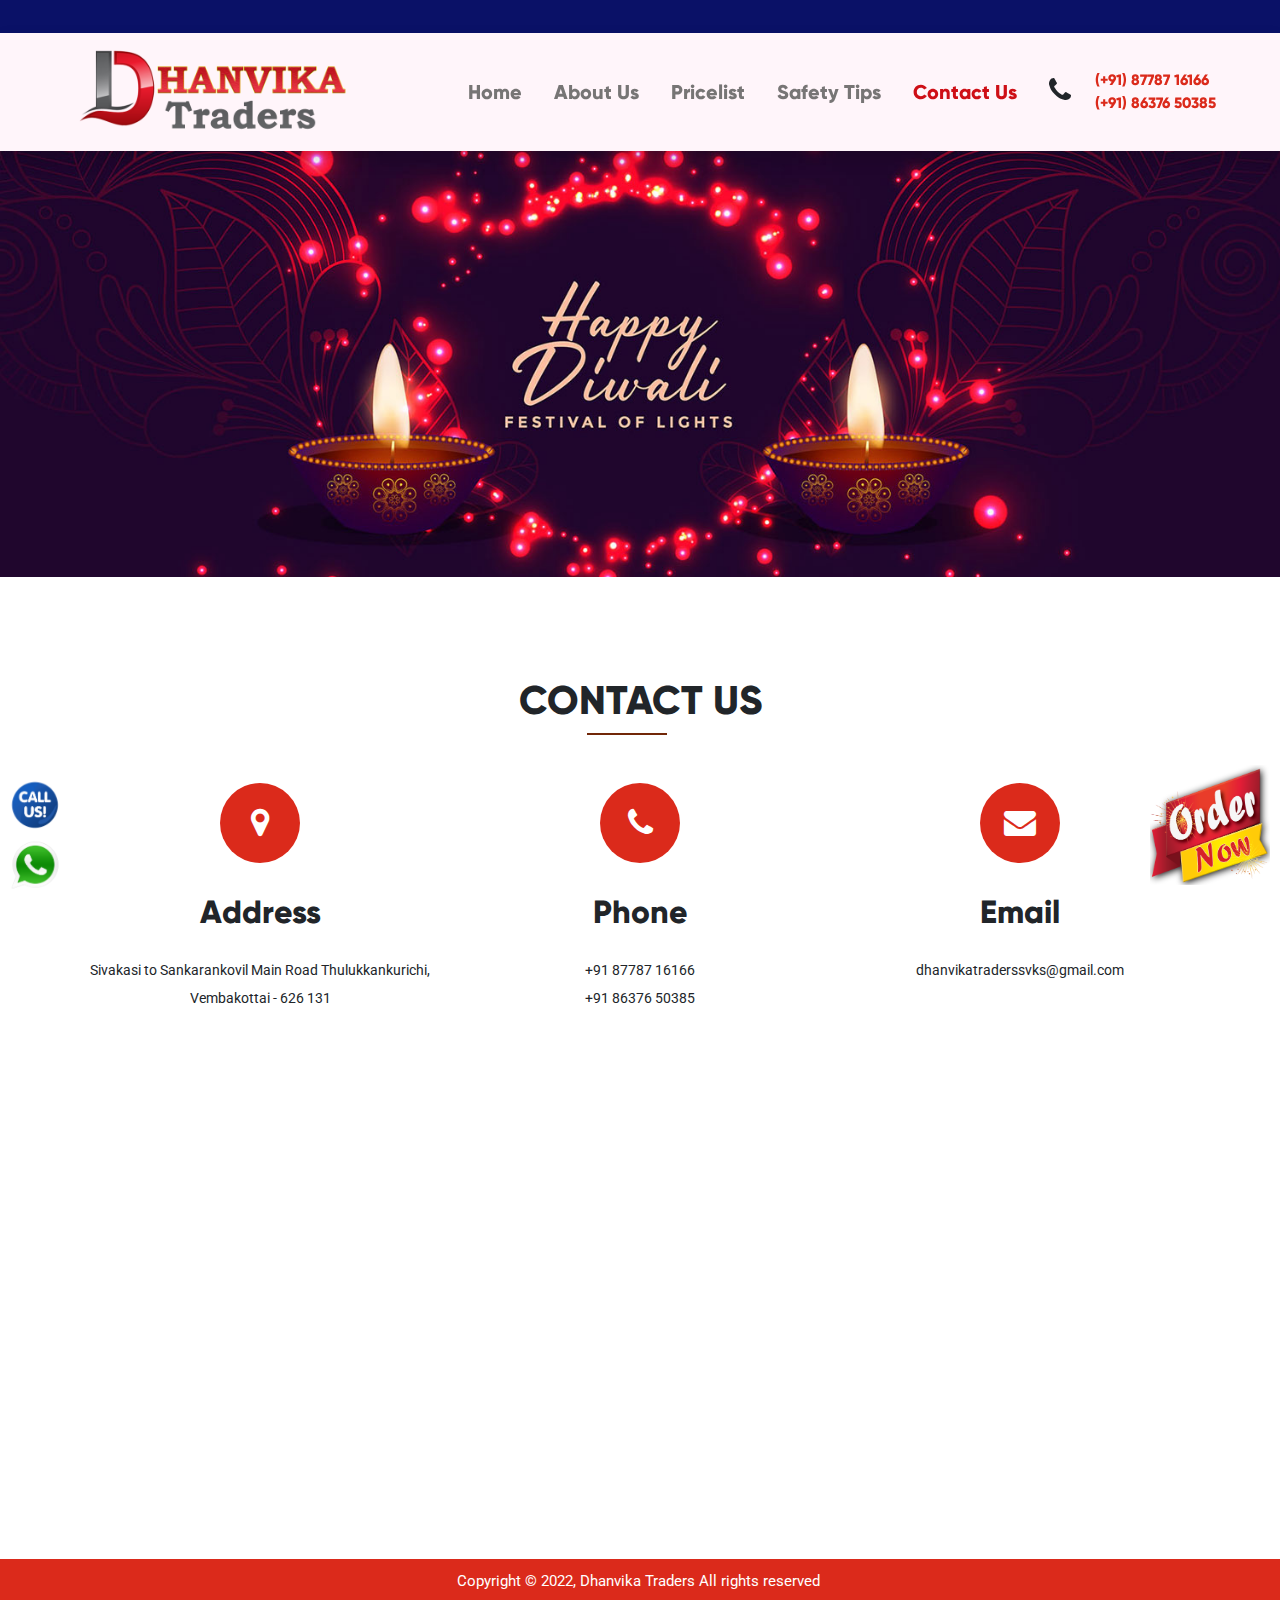
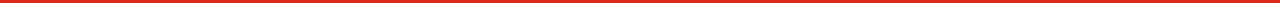
<file: contact.html>
<!DOCTYPE html>
<html lang="en">
<head itemscope itemtype="http://www.schema.org/website">
  <title>Dhanvika Traders - Sivakasi Online Crackers - Diwlai Crackers Offer - Best Crackers Shop in Sivakasi</title>
  <meta charset="UTF-8">
  <meta name="viewport" content="width=device-width, initial-scale=1">
  <meta property="og:title" content="Dhanvika Traders">
  <meta property="og:type" content="website">	
  <meta property="og:url" content="https://.com">
  <meta property="og:image" content="https://.com/images/android-icon-192x192.png">
  <meta property="og:site_name" content="Dhanvika Traders">
  <meta name="keywords" content="Dhanvika Traders, sivakasi online crackers, diwali crackers offer, best crackers shop in sivakasi">
  <meta property="og:description" name="description" content="Crackers are available in different specifications as per the requirements of the clients.">
  <meta name="robots" content="all">
  <meta name="revisit-after" content="10 Days">
  <meta name="copyright" content="Dhanvika Traders">
  <meta name="language" content="English">
  <meta name="distribution" content="Global">
  <meta name="msapplication-TileImage" content="images/ms-icon-144x144.png">
  	<link rel="icon" type="image/png" sizes="96x96" href="images/favicon-96x96.png">
  	<link rel="apple-touch-icon" sizes="72x72" href="images/apple-icon-72x72.png">
  	<link rel="icon" sizes="192x192"  href="images/android-icon-192x192.png">
  <link rel="stylesheet" href="css/font-awesome.min.css">
  <link rel="stylesheet" href="css/style.css">
  <link rel="stylesheet" href="css/animate.css">
  <link rel="stylesheet" href="css/bootstrap.min.css">
  <script src="js/jquery.min.js"></script>
  <script src="js/bootstrap.min.js"></script>
  <script src="js/wow.js"></script>
</head>
<body itemscope itemtype="http://schema.org/WebPage" id="index">
<div class="bgtopcolor">
	<div class="container-fluid">
        <div class="row">
            <div class="col-lg-12 py-1">
                <div class="marquee L roboto text-white">
                    Diwali sale is open now. Please buy early to get best discounts &amp; Offers Happy Diwali....!!!!  
					&nbsp; <i class="fa fa-whatsapp text-white"></i>&nbsp; +91 87787 16166
					&nbsp; <i class="fa fa-mobile text-white"></i>&nbsp; +91 86376 50385
				</div>
            </div>
        </div>
    </div>
</div>  
<!--navigation-->
<nav class="navbar navbar-expand-lg navbar-light navbg shadow sticky-top">
	<div class="container-fluid px-lg-5">
		<a href="index.html"> 
			<img src="images/dhanvikalogo.png" class="img-fluid logo" alt="Dhanvika Traders" title="Dhanvika Traders">
		</a>
		<button type="button" class="navbar-toggler" data-toggle="collapse" data-target="#myNavbar" id="togals">
			<span class="fa fa-bars text-white"> Menu </span>
		</button>
		<div id="myNavbar" class="collapse navbar-collapse navfont">
			<ul class="navbar-nav ml-auto text-center pl-lg-5">
				<li class="nav-item px-2">
					<a class="nav-link" href="index.html">Home</a>
				</li>
				<li class="nav-item px-2 ">
					<a class="nav-link" href="about.html">About Us</a>
				</li>
				<li class="nav-item px-2 ">
					<a class="nav-link" href="products.html">Pricelist</a>
				</li>
				<li class="nav-item px-2 ">
					<a class="nav-link" href="safetytips.html">Safety Tips</a>
				</li>
				<li class="nav-item px-2 active">
					<a class="nav-link" href="contact.html">Contact Us</a>
				</li>
			</ul>
		</div> 
		<div class="d-none d-lg-block pl-3">
			<div class="d-flex align-items-center">
				<div class="icos pr-4">
					<i class="fa fa-phone icnclr heading3"></i>
				</div>
				<div class="icon-info clr-red">
					<div class="smallfnt carter">(+91) 87787 16166</div>
					<div class="smallfnt carter">(+91) 86376 50385</div>
				</div>
			</div>
		</div>
	</div>	
</nav>
<!--navigation end--> 
<img src="images/contact.jpg" class="img-fluid w-100 d-block" alt="Dhanvika Traders" title="Dhanvika Traders">
<div class="container pad">
    <div class="row">
        <div class="col-md-12 text-center pb-4">
			<h1 class="carter headfnt clr">CONTACT US</h1>
			<div class="smallborder2"></div>
		</div>
		<div class="col-md-4 text-center py-4">
			<span class="icons"> <i class="fa fa-map-marker"></i> </span>
			<h2 class="carter pb-3">Address</h2>
			<p class="roboto">Sivakasi to Sankarankovil Main Road Thulukkankurichi, Vembakottai - 626 131</p>
		</div>
		<div class="col-md-4 text-center py-4">
			<span class="icons"> <i class="fa fa-phone"></i> </span>
			<h2 class="carter pb-3">Phone</h2>
			<div class="roboto"> +91 87787 16166</div>
            <div class="roboto"> +91 86376 50385</div>
		</div>
		<div class="col-md-4 text-center py-4">
			<span class="icons"> <i class="fa fa-envelope"></i> </span>
			<h2 class="carter pb-3">Email</h2>
			<div class="roboto"> dhanvikatraderssvks@gmail.com</div>
		</div>
    </div>
</div>
<iframe src="https://www.google.com/maps/embed?pb=!1m18!1m12!1m3!1d62969.995986503534!2d77.75760328144464!3d9.454264932608847!2m3!1f0!2f0!3f0!3m2!1i1024!2i768!4f13.1!3m3!1m2!1s0x3b06cee43d812d0d%3A0x8ce12e9dcdaa2a2c!2sSivakasi%2C%20Tamil%20Nadu!5e0!3m2!1sen!2sin!4v1662184593967!5m2!1sen!2sin" width="100%" height="400" style="border:0;" allowfullscreen="" loading="lazy" referrerpolicy="no-referrer-when-downgrade"></iframe>
<div class="fixed point w0">
	<a href="https://api.whatsapp.com/send?phone=918778716166">
		<img src="images/whatsappicon.png" class="priceicn1 float-left" alt="Dhanvika Traders" title="Dhanvika Traders">
	</a>
</div>
<div class="fixed point1 w0 d-none d-lg-block">
	<span class="time-of-year">
		<img src="images/callicon.png" class="priceicn1 float-left" alt="Dhanvika Traders" title="Dhanvika Traders">
		<div class="tooltip text-white carter text-center"> For More Details Call <br> 
			<i class="fa fa-phone"></i> +91 86376 50385
		</div>
	</span>
</div>
<div class="fixed point1 w0 d-lg-none">
	 <a href="tel:+918637650385">
		<img src="images/callicon.png" class="priceicn1 float-left" alt="Dhanvika Traders" title="Dhanvika Traders">
	</a>
</div>
<div class="fixed point2">
	<a href="products.html" class="blink">
		<img src="images/quickpurchase.png" class="priceicn2 float-right" alt="Dhanvika Traders" title="Dhanvika Traders">
	</a>
</div>
<div class="cnt-footer">
    <div class="container py-2">
        <div class="row">
            <div class="col-md-12 text-center">
                <ul class="fullpad">
                    <li class="roboto text-white smallfnt">Copyright &copy; 2022, Dhanvika Traders <span class="wrdbrk">All rights reserved </span> </li>
                </ul>
            </div>
        </div>
    </div>
</div>
<script src="js/marquee.js"></script>  
<script>
$('.L').marquee({
	duration: 15000,
	gap: 150,
	delayBeforeStart: 0,
	direction: 'left',
	duplicated: false,
	pauseOnHover: true
});
</script>
<script>
    new WOW().init();
</script>
</body>
</html>
</file>
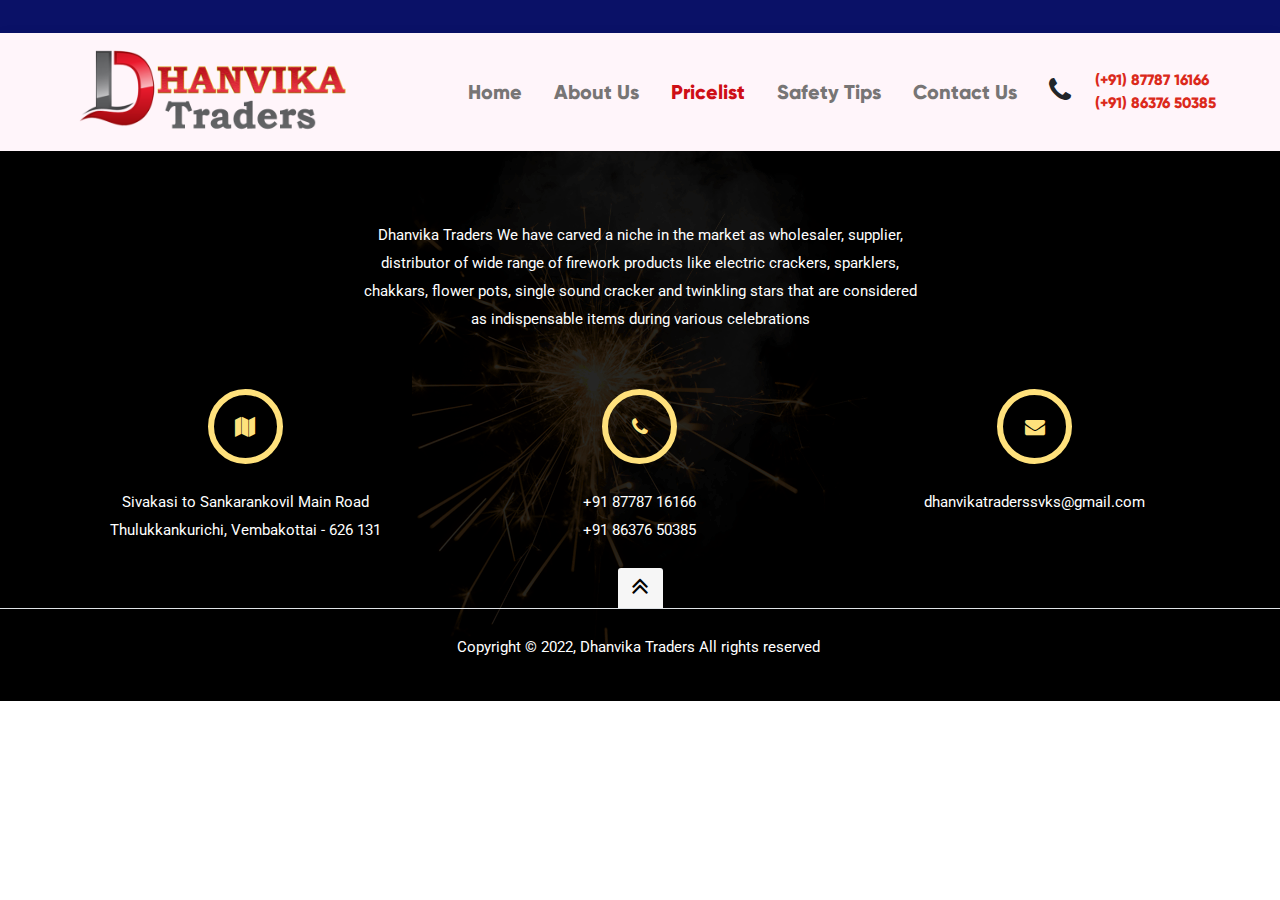
<file: products.html>
<!DOCTYPE html>
<html lang="en">
<head itemscope itemtype="http://www.schema.org/website">
  <title>Dhanvika Traders - Sivakasi Online Crackers - Diwlai Crackers Offer - Best Crackers Shop in Sivakasi</title>
  <meta charset="UTF-8">
  <meta name="viewport" content="width=device-width, initial-scale=1">
  <meta property="og:title" content="Dhanvika Traders">
  <meta property="og:type" content="website">	
  <meta property="og:url" content="https://.com">
  <meta property="og:image" content="https://.com/images/android-icon-192x192.png">
  <meta property="og:site_name" content="Dhanvika Traders">
  <meta name="keywords" content="Dhanvika Traders, sivakasi online crackers, diwali crackers offer, best crackers shop in sivakasi">
  <meta property="og:description" name="description" content="Crackers are available in different specifications as per the requirements of the clients.">
  <meta name="robots" content="all">
  <meta name="revisit-after" content="10 Days">
  <meta name="copyright" content="Dhanvika Traders">
  <meta name="language" content="English">
  <meta name="distribution" content="Global">
  <meta name="msapplication-TileImage" content="images/ms-icon-144x144.png">
  	<link rel="icon" type="image/png" sizes="96x96" href="images/favicon-96x96.png">
  	<link rel="apple-touch-icon" sizes="72x72" href="images/apple-icon-72x72.png">
  	<link rel="icon" sizes="192x192"  href="images/android-icon-192x192.png">
  <link rel="stylesheet" href="css/font-awesome.min.css">
  <link rel="stylesheet" href="css/style.css">
  <link rel="stylesheet" href="css/animate.css">
  <link rel="stylesheet" href="css/bootstrap.min.css">
  <script src="js/jquery.min.js"></script>
  <script src="js/bootstrap.min.js"></script>
  <script src="js/wow.js"></script>
</head>
<body itemscope itemtype="http://schema.org/WebPage" id="index">
<div class="bgtopcolor">
	<div class="container-fluid">
        <div class="row">
            <div class="col-lg-12 py-1">
                <div class="marquee L roboto text-white">
                    Diwali sale is open now. Please buy early to get best discounts &amp; Offers Happy Diwali....!!!!  
					&nbsp; <i class="fa fa-whatsapp text-white"></i>&nbsp; +91 87787 16166
					&nbsp; <i class="fa fa-mobile text-white"></i>&nbsp; +91 86376 50385
				</div>
            </div>
        </div>
    </div>
</div>   
<!--navigation-->
<nav class="navbar navbar-expand-lg navbar-light navbg shadow">
	<div class="container-fluid px-lg-5">
		<a href="index.html"> 
			<img src="images/dhanvikalogo.png" class="img-fluid logo" alt="Dhanvika Traders" title="Dhanvika Traders">
		</a>
		<button type="button" class="navbar-toggler" data-toggle="collapse" data-target="#myNavbar" id="togals">
			<span class="fa fa-bars text-white"> Menu </span>
		</button>
		<div id="myNavbar" class="collapse navbar-collapse navfont">
			<ul class="navbar-nav ml-auto text-center pl-lg-5">
				<li class="nav-item px-2">
					<a class="nav-link" href="index.html">Home</a>
				</li>
				<li class="nav-item px-2">
					<a class="nav-link" href="about.html">About Us</a>
				</li>
				<li class="nav-item px-2 active">
					<a class="nav-link" href="products.html">Pricelist</a>
				</li>
				<li class="nav-item px-2 ">
					<a class="nav-link" href="safetytips.html">Safety Tips</a>
				</li>
				<li class="nav-item px-2 ">
					<a class="nav-link" href="contact.html">Contact Us</a>
				</li>
			</ul>
		</div> 
		<div class="d-none d-lg-block pl-3">
			<div class="d-flex align-items-center">
				<div class="icos pr-4">
					<i class="fa fa-phone icnclr heading3"></i>
				</div>
				<div class="icon-info clr-red">
					<div class="smallfnt carter">(+91) 87787 16166</div>
					<div class="smallfnt carter">(+91) 86376 50385</div>
				</div>
			</div>
		</div>
	</div>	
</nav>
<!--navigation end--> 
<!--Footer-->
<div class="footpad footbg">
	<div class="container-fluid">
		<div class="row px-lg-5 pb-lg-4">
			<div class="col-lg-3"></div>
			<div class="col-lg-6 col-md-12 text-center pb-3">
				<p class="roboto smallfnt text-white"> Dhanvika Traders We have carved a niche in the market as wholesaler, supplier, distributor of wide range of firework products like electric crackers, sparklers, chakkars, flower pots, single sound cracker and twinkling stars that are considered as indispensable items during various celebrations</p>
			</div>
			<div class="col-lg-3"></div>
			<div class="col-lg-4 col-md-4 col-12 text-center pt-4">
				<div class="boxicon">
					<i class="fa fa-map"></i>
				</div>
				<p class="roboto pt-4 smallfnt text-white">Sivakasi to Sankarankovil Main Road Thulukkankurichi, Vembakottai - 626 131</p>
			</div>
			<div class="col-lg-4 col-md-4 col-12 text-center pt-4">
				<div class="boxicon">
					<i class="fa fa-phone"></i>
				</div>
				<div class="roboto pt-4 smallfnt text-white">+91 87787 16166</div>
				<div class="roboto smallfnt text-white">+91 86376 50385</div>
			</div>
			<div class="col-lg-4 col-md-4 col-12 text-center pt-4">
				<div class="boxicon">
					<i class="fa fa-envelope"></i>
				</div>
				<div class="roboto smallfnt text-white pt-4">dhanvikatraderssvks@gmail.com</div>
			</div>
		</div>
		<div class="row pt-lg-4">
			<div class="col-lg-12 text-center mt-lg-0 mt-5">
				<a href="#index">
					<div class="back-to-top">
						<i class="fa fa-angle-double-up"></i>
					</div>
				</a>
            </div>
			<div class="col-md-12 text-center border-top fullpad pt-4">
                <ul class="fullpad">
					<li class="roboto text-white smallfnt">Copyright &copy; 2022, Dhanvika Traders <span class="wrdbrk">All rights reserved </span> </li>
				</ul>
			</div>
		</div>
	</div>
</div>
<!--Footer End-->
<script src="js/marquee.js"></script>  
<script>
$('.L').marquee({
	duration: 15000,
	gap: 150,
	delayBeforeStart: 0,
	direction: 'left',
	duplicated: false,
	pauseOnHover: true
});
</script>
</body>
</html>
</file>
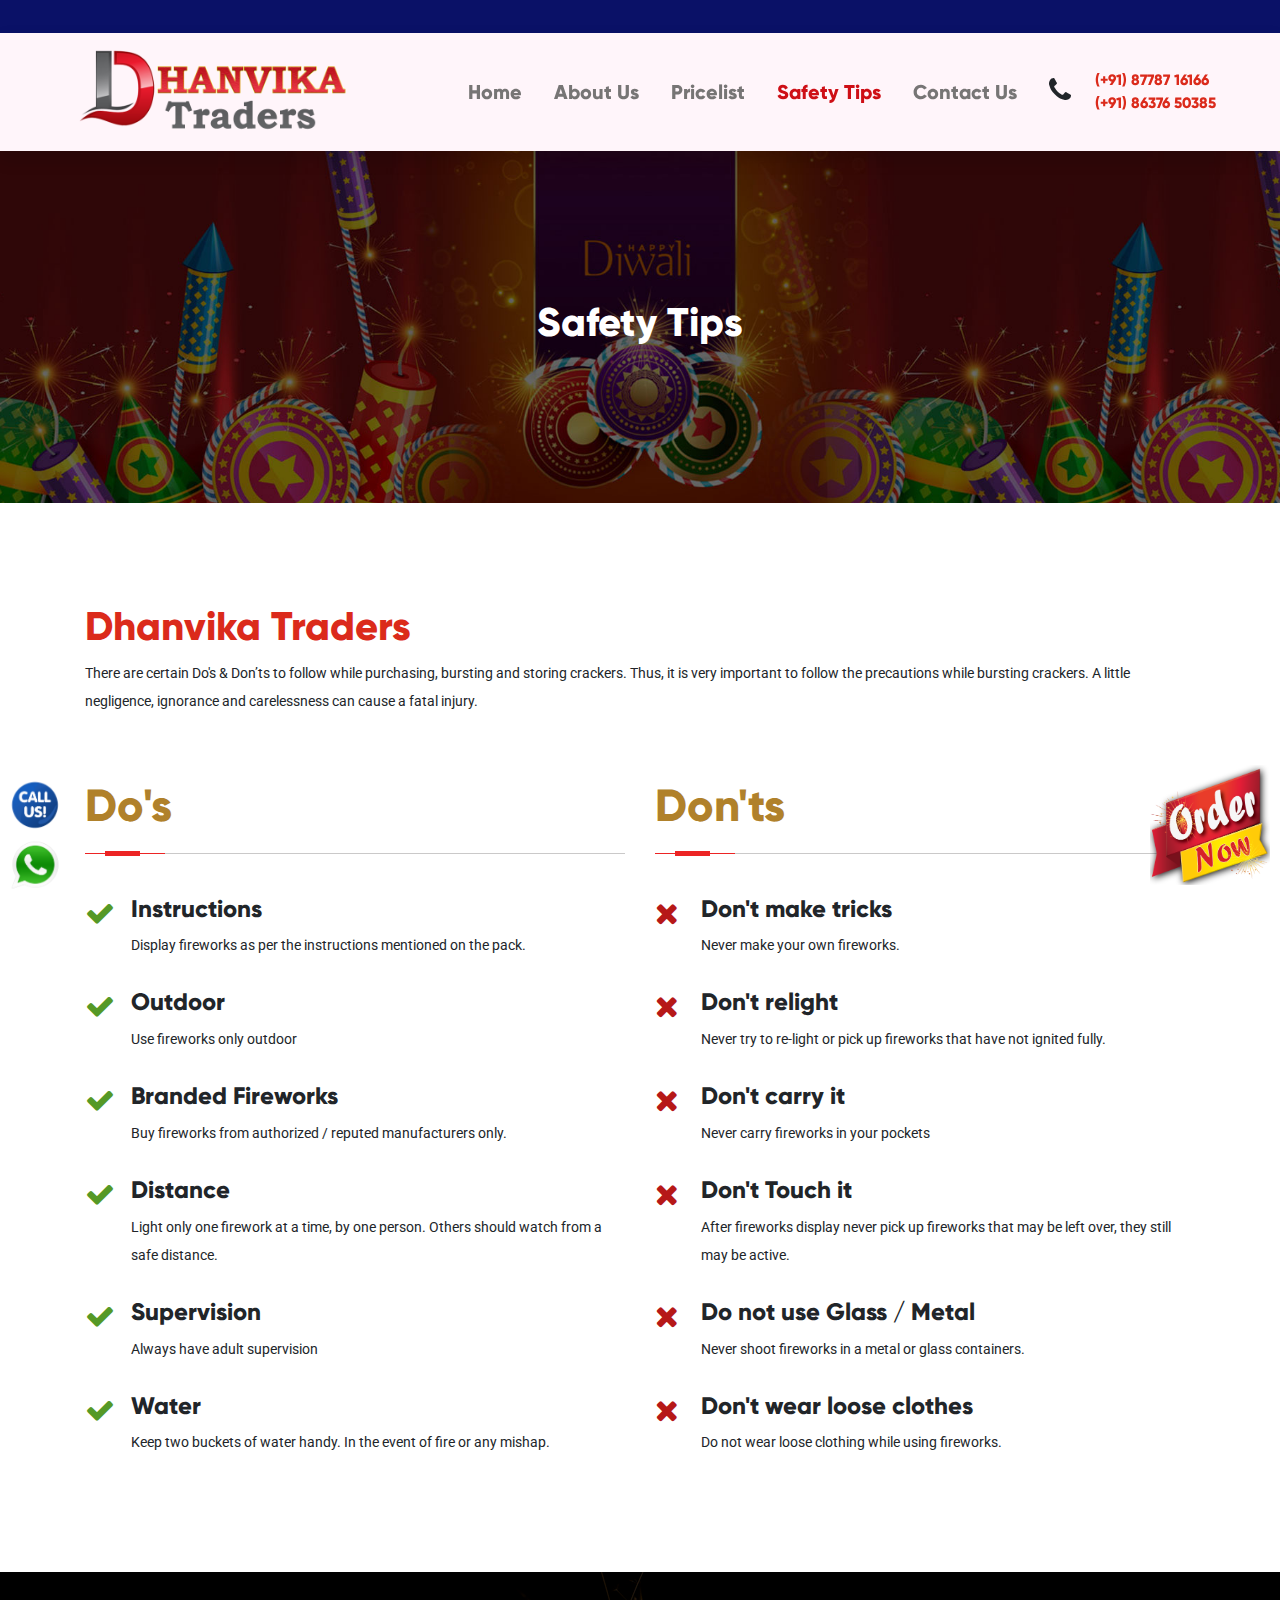
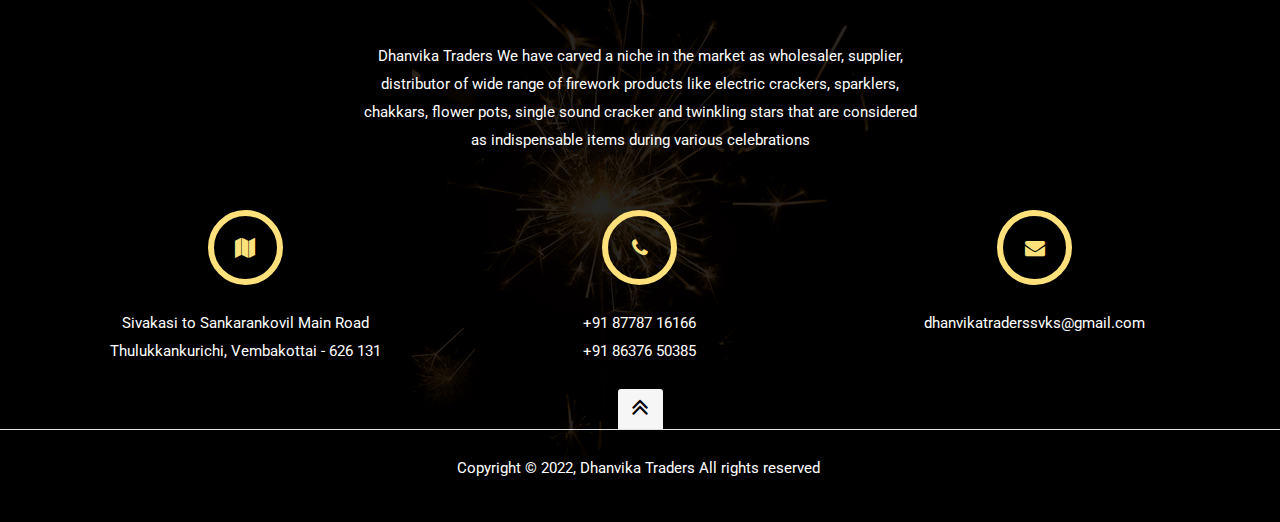
<file: safetytips.html>
<!DOCTYPE html>
<html lang="en">
<head itemscope itemtype="http://www.schema.org/website">
  <title>Dhanvika Traders - Sivakasi Online Crackers - Diwlai Crackers Offer - Best Crackers Shop in Sivakasi</title>
  <meta charset="UTF-8">
  <meta name="viewport" content="width=device-width, initial-scale=1">
  <meta property="og:title" content="Dhanvika Traders">
  <meta property="og:type" content="website">	
  <meta property="og:url" content="https://.com">
  <meta property="og:image" content="https://.com/images/android-icon-192x192.png">
  <meta property="og:site_name" content="Dhanvika Traders">
  <meta name="keywords" content="Dhanvika Traders, sivakasi online crackers, diwali crackers offer, best crackers shop in sivakasi">
  <meta property="og:description" name="description" content="Crackers are available in different specifications as per the requirements of the clients.">
  <meta name="robots" content="all">
  <meta name="revisit-after" content="10 Days">
  <meta name="copyright" content="Dhanvika Traders">
  <meta name="language" content="English">
  <meta name="distribution" content="Global">
  <meta name="msapplication-TileImage" content="images/ms-icon-144x144.png">
  	<link rel="icon" type="image/png" sizes="96x96" href="images/favicon-96x96.png">
  	<link rel="apple-touch-icon" sizes="72x72" href="images/apple-icon-72x72.png">
  	<link rel="icon" sizes="192x192"  href="images/android-icon-192x192.png">
  <link rel="stylesheet" href="css/font-awesome.min.css">
  <link rel="stylesheet" href="css/style.css">
  <link rel="stylesheet" href="css/animate.css">
  <link rel="stylesheet" href="css/bootstrap.min.css">
  <script src="js/jquery.min.js"></script>
  <script src="js/bootstrap.min.js"></script>
  <script src="js/wow.js"></script>
</head>
<body itemscope itemtype="http://schema.org/WebPage" id="index">
<div class="bgtopcolor">
	<div class="container-fluid">
        <div class="row">
            <div class="col-lg-12 py-1">
                <div class="marquee L roboto text-white">
                    Diwali sale is open now. Please buy early to get best discounts &amp; Offers Happy Diwali....!!!!  
					&nbsp; <i class="fa fa-whatsapp text-white"></i>&nbsp; +91 87787 16166
					&nbsp; <i class="fa fa-mobile text-white"></i>&nbsp; +91 86376 50385
				</div>
            </div>
        </div>
    </div>
</div>   
<!--navigation-->
<nav class="navbar navbar-expand-lg navbar-light navbg shadow sticky-top">
	<div class="container-fluid px-lg-5">
		<a href="index.html"> 
			<img src="images/dhanvikalogo.png" class="img-fluid logo" alt="Dhanvika Traders" title="Dhanvika Traders">
		</a>
		<button type="button" class="navbar-toggler" data-toggle="collapse" data-target="#myNavbar" id="togals">
			<span class="fa fa-bars text-white"> Menu </span>
		</button>
		<div id="myNavbar" class="collapse navbar-collapse navfont">
			<ul class="navbar-nav ml-auto text-center pl-lg-5">
				<li class="nav-item px-2">
					<a class="nav-link" href="index.html">Home</a>
				</li>
				<li class="nav-item px-2 ">
					<a class="nav-link" href="about.html">About Us</a>
				</li>
				<li class="nav-item px-2 ">
					<a class="nav-link" href="products.html">Pricelist</a>
				</li>
				<li class="nav-item px-2 active">
					<a class="nav-link" href="safetytips.html">Safety Tips</a>
				</li>
				<li class="nav-item px-2 ">
					<a class="nav-link" href="contact.html">Contact Us</a>
				</li>
			</ul>
		</div> 
		<div class="d-none d-lg-block pl-3">
			<div class="d-flex align-items-center">
				<div class="icos pr-4">
					<i class="fa fa-phone icnclr heading3"></i>
				</div>
				<div class="icon-info clr-red">
					<div class="smallfnt carter">(+91) 87787 16166</div>
					<div class="smallfnt carter">(+91) 86376 50385</div>
				</div>
			</div>
		</div>
	</div>	
</nav>
<!--navigation end--> 
<div class="safetytipsbg">
	<div class="container pad">
		<div class="row">
			<div class="col-lg-12 col-md-12 col-12 py-5">
				<h1 class="carter text-center text-white headfnt">Safety Tips</h1>
			</div>
		</div>
	</div>
</div>
<div class="container pad">
	<div class="row">
		<div class="col-lg-12 col-md-12 col-12 pb-lg-5 pb-3">
			<h1 class="carter clr-red">Dhanvika Traders</h1>
			<p class="roboto">There are certain Do's &amp; Don’ts to follow while purchasing, bursting and storing crackers. Thus, it is very important to 
				follow the precautions while bursting crackers. A little negligence, ignorance and carelessness can cause a fatal injury.</p>
		</div>
		<div class="col-lg-6 col-md-12 col-12">
			<h1 class="block-head carter font">Do's</h1>
			<li class="pt-4"><p><i class="fa fa-check icnclr1"></i></p>
				<div class="text4">
					<h1 class="carter heading4">Instructions</h1>
					<p class="roboto">Display fireworks as per the instructions mentioned on the pack.</p>
				</div>
			</li>
			<li class="pt-3"><p><i class="fa fa-check icnclr1"></i></p>
				<div class="text4">
					<h1 class="carter heading4">Outdoor</h1>
					<p class="roboto">Use fireworks only outdoor</p>
				</div>
			</li>
			<li class="pt-3"><p><i class="fa fa-check icnclr1"></i></p>
				<div class="text4">
					<h1 class="carter heading4">Branded Fireworks</h1>
					<p class="roboto">Buy fireworks from authorized / reputed manufacturers only.</p>
				</div>
			</li>
			<li class="pt-3"><p><i class="fa fa-check icnclr1"></i></p>
				<div class="text4">
					<h1 class="carter heading4">Distance</h1>
					<p class="roboto">Light only one firework at a time, by one person. Others should watch from a safe distance.</p>
				</div>
			</li>
			<li class="pt-3"><p><i class="fa fa-check icnclr1"></i></p>
				<div class="text4">
					<h1 class="carter heading4">Supervision</h1>
					<p class="roboto">Always have adult supervision</p>
				</div>
			</li>
			<li class="pt-3"><p><i class="fa fa-check icnclr1"></i></p>
				<div class="text4">
					<h1 class="carter heading4">Water</h1>
					<p class="roboto">Keep two buckets of water handy. In the event of fire or any mishap.</p>
				</div>
			</li>
		</div>
		<div class="col-lg-6 col-md-12 col-12">
			<h1 class="block-head carter font">Don'ts</h1>
			<li class="pt-4"><p><i class="fa fa-times icnclr2"></i></p>
				<div class="text4">
					<h1 class="carter heading4">Don't make tricks</h1>
					<p class="roboto">Never make your own fireworks.</p>
				</div>
			</li>
			<li class="pt-3"><p><i class="fa fa-times icnclr2"></i></p>
				<div class="text4">
					<h1 class="carter heading4">Don't relight</h1>
					<p class="roboto">Never try to re-light or pick up fireworks that have not ignited fully.</p>
				</div>
			</li>
			<li class="pt-3"><p><i class="fa fa-times icnclr2"></i></p>
				<div class="text4">
					<h1 class="carter heading4">Don't carry it</h1>
					<p class="roboto">Never carry fireworks in your pockets</p>
				</div>
			</li>
			<li class="pt-3"><p><i class="fa fa-times icnclr2"></i></p>
				<div class="text4">
					<h1 class="carter heading4">Don't Touch it</h1>
					<p class="roboto">After fireworks display never pick up fireworks that may be left over, they still may be active.</p>
				</div>
			</li>
			<li class="pt-3"><p><i class="fa fa-times icnclr2"></i></p>
				<div class="text4">
					<h1 class="carter heading4">Do not use Glass / Metal</h1>
					<p class="roboto">Never shoot fireworks in a metal or glass containers.</p>
				</div>
			</li>
			<li class="pt-3"><p><i class="fa fa-times icnclr2"></i></p>
				<div class="text4">
					<h1 class="carter heading4">Don't wear loose clothes</h1>
					<p class="roboto">Do not wear loose clothing while using fireworks.</p>
				</div>
			</li>
		</div>
	</div>
</div>
<!--Footer-->
<div class="footpad footbg">
	<div class="container-fluid">
		<div class="row px-lg-5 pb-lg-4">
			<div class="col-lg-3"></div>
			<div class="col-lg-6 col-md-12 text-center pb-3">
				<p class="roboto smallfnt text-white"> Dhanvika Traders We have carved a niche in the market as wholesaler, supplier, distributor of wide range of firework products like electric crackers, sparklers, chakkars, flower pots, single sound cracker and twinkling stars that are considered as indispensable items during various celebrations</p>
			</div>
			<div class="col-lg-3"></div>
			<div class="col-lg-4 col-md-4 col-12 text-center pt-4">
				<div class="boxicon">
					<i class="fa fa-map"></i>
				</div>
				<p class="roboto pt-4 smallfnt text-white">Sivakasi to Sankarankovil Main Road Thulukkankurichi, Vembakottai - 626 131</p>
			</div>
			<div class="col-lg-4 col-md-4 col-12 text-center pt-4">
				<div class="boxicon">
					<i class="fa fa-phone"></i>
				</div>
				<div class="roboto pt-4 smallfnt text-white">+91 87787 16166</div>
				<div class="roboto smallfnt text-white">+91 86376 50385</div>
			</div>
			<div class="col-lg-4 col-md-4 col-12 text-center pt-4">
				<div class="boxicon">
					<i class="fa fa-envelope"></i>
				</div>
				<div class="roboto smallfnt text-white pt-4">dhanvikatraderssvks@gmail.com</div>
			</div>
		</div>
		<div class="row pt-lg-4">
			<div class="col-lg-12 text-center mt-lg-0 mt-5">
				<a href="#index">
					<div class="back-to-top">
						<i class="fa fa-angle-double-up"></i>
					</div>
				</a>
            </div>
			<div class="col-md-12 text-center border-top fullpad pt-4">
                <ul class="fullpad">
					<li class="roboto text-white smallfnt">Copyright &copy; 2022, Dhanvika Traders <span class="wrdbrk">All rights reserved </span> </li>
				</ul>
			</div>
		</div>
	</div>
</div>
<!--Footer End--><div class="fixed point w0">
	<a href="https://api.whatsapp.com/send?phone=918778716166">
		<img src="images/whatsappicon.png" class="priceicn1 float-left" alt="Dhanvika Traders" title="Dhanvika Traders">
	</a>
</div>
<div class="fixed point1 w0 d-none d-lg-block">
	<span class="time-of-year">
		<img src="images/callicon.png" class="priceicn1 float-left" alt="Dhanvika Traders" title="Dhanvika Traders">
		<div class="tooltip text-white carter text-center"> For More Details Call <br> 
			<i class="fa fa-phone"></i> +91 86376 50385
		</div>
	</span>
</div>
<div class="fixed point1 w0 d-lg-none">
	 <a href="tel:+918637650385">
		<img src="images/callicon.png" class="priceicn1 float-left" alt="Dhanvika Traders" title="Dhanvika Traders">
	</a>
</div>
<div class="fixed point2">
	<a href="products.html" class="blink">
		<img src="images/quickpurchase.png" class="priceicn2 float-right" alt="Dhanvika Traders" title="Dhanvika Traders">
	</a>
</div>
<script src="js/marquee.js"></script>  
<script>
$('.L').marquee({
	duration: 15000,
	gap: 150,
	delayBeforeStart: 0,
	direction: 'left',
	duplicated: false,
	pauseOnHover: true
});
</script>
<script>
    new WOW().init();
</script>
</body>
</html>
</file>
<file: css/style.css>
@import url('https://fonts.googleapis.com/css2?family=Roboto&display=swap');
html{scroll-behavior: smooth;}
a{text-decoration:none !important;}
li{list-style-type: none!important;}
@font-face{
	font-family:'gilroy';
	src:url('font/gilroy.otf') format('truetype');
	font-style:normal;
	font-weight:normal;}
.heading1{font-size: 2.5rem;} .heading2{font-size: 2rem;} .heading3{font-size: 1.75rem;} .heading4{font-size: 1.5rem;} .heading5{font-size: 1.25rem;} .heading6{font-size: 1rem;}
.pad{padding:100px 0;}
.wrdbrk{white-space: pre;}
.carter{font-family:'gilroy';}
.roboto{font-family: 'Roboto', sans-serif; font-size: 14px; line-height: 28px;}
.navfont{font-family:'gilroy'; font-size: 20px;}
.fullpad{padding:0!important; margin:0!important;}
.clr-red {color: #db2a1b !important;}
.marquee {width: 100%; overflow: hidden; font-size:14px; line-height: 25px;}
.navbg{background-color: #fff5fa;}
.navbar-light .navbar-nav .nav-link {color:#777575 !important;}
.navbar-light .navbar-nav .active>.nav-link{color:#ce0f16 !important;}
.navbar button{background-color:#db2a1b;}
.smallfnt{font-size: 15px;}
.logo{width: 300px;}
.footlogo{width:240px;}    
.bgtopcolor{background: #0a1167;} 
.welcomebg {background: #f9f9ff   url("../images/bgbottom.png") no-repeat scroll bottom right;} 
.categories_grid a:hover img {-webkit-transform: scale(1); transform: scale(1);}
.categories_grid a {
    display: block;
    position: relative;
    left: 0;
    top: 0;
    width: 100%;
    height: 100%;}
.categories_grid a .wrapper {
    width: 100%;
    background: transparent;
    position: absolute;
    left:0;
    bottom: 0;
    line-height: 1;
    padding: 30px 5px 30px 5px;
	background: linear-gradient(to bottom, transparent, #000);}
.categories_grid a .wrapper h2 {
    color: #fff;
    font-weight: 600;
    font-size: 2rem;
    margin: 0;
    -webkit-transform: translateY(20px) translateZ(0);
    transform: translateY(20px) translateZ(0);
    -webkit-transition: all 0.3s cubic-bezier(0.77, 0, 0.175, 1);
    transition: all 0.3s cubic-bezier(0.77, 0, 0.175, 1);}
.categories_grid a:hover h2 {-webkit-transform: translateY(-5px) translateZ(0); transform: translateY(-5px) translateZ(0);}
.categories_grid a .wrapper p {
    color: #fff;
    opacity: 0;
    margin: 0;
    font-size: 14px;
    font-size: 0.875rem;
    font-weight: 500;
    -webkit-transform: translateY(20px) translateZ(0);
    transform: translateY(20px) translateZ(0);
    -webkit-transition: all 0.3s cubic-bezier(0.77, 0, 0.175, 1);
    transition: all 0.3s cubic-bezier(0.77, 0, 0.175, 1);
    transition-delay: 0s;}
.categories_grid a:hover p {
    opacity: 0.8;
    transition-delay: 0.2s;
    -webkit-transform: translateY(0) translateZ(0);
    transform: translateY(0) translateZ(0);}
.owl-nav{display:none;}
.owl-dots{display:none;}
.fullimg{width:100%; height:100%;}
.whyus{background-image:url("../images/crackersbackground.png"); background-size: contain; background-repeat: repeat;}
.section-title-divider {
	width: 60px;
    height: 3px;
    background: #212033;
    margin: 0 auto;}
.sidepad {padding-left: 38px;}
.sideicn{font-size: 20px;}
.parallax {
    background-image: url("../images/homeparallax.jpg");
    background-attachment: fixed;
    background-position: center;
    background-repeat: no-repeat;
    background-size: cover;
	position: relative;}
.parallax::before {
    background: #000 none repeat scroll 0 0;
    content: "";
    height: 100%;
    left: 0;
    opacity: 0.7;
    position: absolute;
    top: 0;
    width: 100%;}
.headfnt1{font-size: 55px;}
.parallaxpad {padding: 80px 0;}
.btn1 {
    padding: 19px 40px;
    font-size: 16px;
    font-weight: 700;
    background-color: #ff0;
    color: #000;
    display: inline-block;
    text-transform: uppercase;
    -webkit-transition: 1s;
    transition: 1s;
    border-radius: 5px;
    border:none;}
.btn1:hover {background-color: #ff0; color: #000; border-radius: 50px;}
#counter{background: rgba(black, .05);}
#counter li{flex: 1; text-align: center;}
#counter li span.percent:after { content: ""; display: inline-block;}
.bannerhead{font-size: 50px;}
.footpad {padding: 70px 0px 40px 0px; background-color: #000!important;}
.footbg {
    background: url("../images/footer.gif");
    background-repeat: no-repeat;
    background-position: top center;}
.boxicon i {
    color: #ffe17c!important;
	font-size: 20px;
	background:transparent;
	width: 75px;
	height: 75px;
	line-height: 65px;
	border-radius: 50%;
	text-align: center;
	border: 6px solid #ffe17c;}
.back-to-top {
    background: #f6f6f6;
    width: 45px;
    height: 40px;
    font-size: 28px;
    line-height: 38px;
    position: absolute;
    top: -40px;
    left: 0;
    right: 0;
    margin: auto;
    color: #000;
    border-radius: 3px 3px 0 0;
    cursor: pointer;}
.w0{width:0%;}
.fixed{position:fixed; z-index:2;}
.priceicn1{width:50px;}
.priceicn2{width: 120px;}
.point{bottom:10px; left:10px;}
.point1{bottom:70px; left:10px;}
.point2{bottom: 15px; right: 10px;}
.blink img{
    -webkit-animation: blink 1s;animation: blink 1s;
    -webkit-animation-iteration-count: infinite;animation-iteration-count: infinite;}
@keyframes blink {
    0% {
        opacity: 1;
    }
    50% {
        opacity: 0;
    }
    100% {
        opacity: 1;
    }
}
@-webkit-keyframes blink {
    0% {
        opacity: 1;
    }
    50% {
        opacity: 0;
    }
    100% {
        opacity: 1;
    }
}
.parallax1 {
	background-image: url("../images/parallaxbanner.jpg");
	height: auto;
	background-attachment: fixed;
	background-size: cover;
	background-position: right;}
.bg-overlay {position: relative;}
.bg-overlay::after {
	z-index: 0;
	position: absolute;
	content: '';
	width: 100%;
	height: 100%;
	top: 0;
	left: 0;
	background-image: linear-gradient(290deg, rgba(52, 53, 60, 0.14) 43%, #FBB306  44%);}
.box-bg {position: relative; z-index: 1;}
.toll-free-cta {
	background: white;
	display: inline-block;
	text-align: center;
	padding: 10px 30px 10px;
	position: relative;
	margin-top: 15px;
	font-size: 20px;}
.toll-free-cta::before {
	bottom: 100%;
	left: 30px;
	border: solid transparent;
	content: " ";
	height: 0;
	width: 0;
	position: absolute;
	border-bottom-color: white;
	border-width: 20px;}
.padht {transition: 0.5s; transform: translateY(0);}
.padht:hover {
	-webkit-transform: translateY(-10px);
	-ms-transform: translateY(-10px);
	transform: translateY(-10px);}
.card-wrapper {
	padding: 3rem 2rem;
	border-radius: 30px;
	position: relative;
	height: 300px;}
.card1 {background: #bf3327;}
.card2 {background: #fbb306;}
.cardicn {font-size: 55px; color:#fff;}
.safetytipsbg {
    background-image: url("../images/safetytips.jpg");
    background-repeat: no-repeat;
    background-size: cover;
    background-position: center;}
.block-head {
    position: relative;
    margin-bottom: 20px;
    padding: 0 0 20px;
    border-bottom: 1px #cac9c9 solid;
    font-weight: normal;
    color: #b0812b;}
.font{font-size: 45px;}
.block-head::before {
    position: absolute;
    bottom: -3px;
    left: 20px;
    width: 35px;
    height: 5px;
    content: "";
    display: inline-block;
    background-color: #ec2424;}
.block-head::after {
    position: absolute;
    bottom: -1px;
    left: 0;
    width: 80px;
    height: 1px;
    content: "";
    display: inline-block;
    background-color: #ec2424;}
.icnclr1 {color: #559926; font-size: 30px;}
.icnclr2 {color: #b61818; font-size: 30px;}
.text4 {position: relative; padding: 0 0 0 46px; margin-top: -52px;}
.smallborder2 {margin-left: calc(47% - 20px); width: 80px; height: 2px; background-color:#712708;}
.icons {width: 80px; height: 80px;  display: table; text-align: center; margin: 0 auto 30px auto; border-radius: 50%; background: #db2a1b;}
.icons i {display: table-cell; vertical-align: middle; height: 75px; font-size: 32px!important; color: #fff;}
.single-best-place {cursor: pointer; position: relative; overflow: hidden; margin-bottom: 10px; cursor: pointer; border-radius:5px;}
.single-best-place .best-place-thumb img {width: 100%; transform: scale(1) rotate(0deg); transition: all 0.65s ease-in 0s;}
.single-best-place:hover .best-place-thumb img {transform: scale(1.2) rotate(3deg); -webkit-transform: scale(1.2) rotate(3deg);}
.cnt-footer{background-color: #db2a1b;}



@media (min-width: 5px) and (max-width: 767.98px) {
.pad{padding:40px 0px;}
.logo{width:180px;}
.bg-overlay::after {background-color: #FBB306D9; background-image: none;}
.headfnt{font-size: 35px;}
.card-wrapper {height: 280px;}
.headfnt1{font-size: 45px;}
}
    
@media (min-width: 768px) and (max-width: 992.98px){	
.pad{padding:40px 0px;}
.headfnt{font-size: 35px;}
.logo{width:180px; border-radius: 0 0 10px 10px;}
}

.time-of-year {
    color: #555;
    font-size: 30px;
    margin: 100px 75px 10px 75px;
    position: relative;
    text-align: center;
    -webkit-transform: translateZ(0); 
    transform: translateZ(0);}
.time-of-year .tooltip {
    background: #f00e0f;
    border-radius: 3px;
    bottom: -49px;
    font-size: 22px;
    display: block;
    left: -67px;
    opacity: 0;
    padding: 15px;
    pointer-events: none;
    position: absolute;
    width: 320px;
    z-index: 1102;
    -webkit-transform: translateY(10px);
    transform: translateY(10px);
    -webkit-transition: all .7s ease-out;
    transition: all .7s ease-out;
    height: 100px;}
.time-of-year .tooltip::after {
    border-left: solid transparent 10px;
    border-right: solid transparent 10px;
    border-top: solid #f00e0f  10px;
    bottom: 58px;
    content: " ";
    height: 0;
    left: 0%;
    margin-left: -13px;
    position: absolute;
    width: 0;
    transform: rotate(92deg);}
.time-of-year:hover .tooltip {
    opacity: 1;
    pointer-events: auto;
    -webkit-transform: translateY(0px);
    transform: translateY(0px);}
</file>
